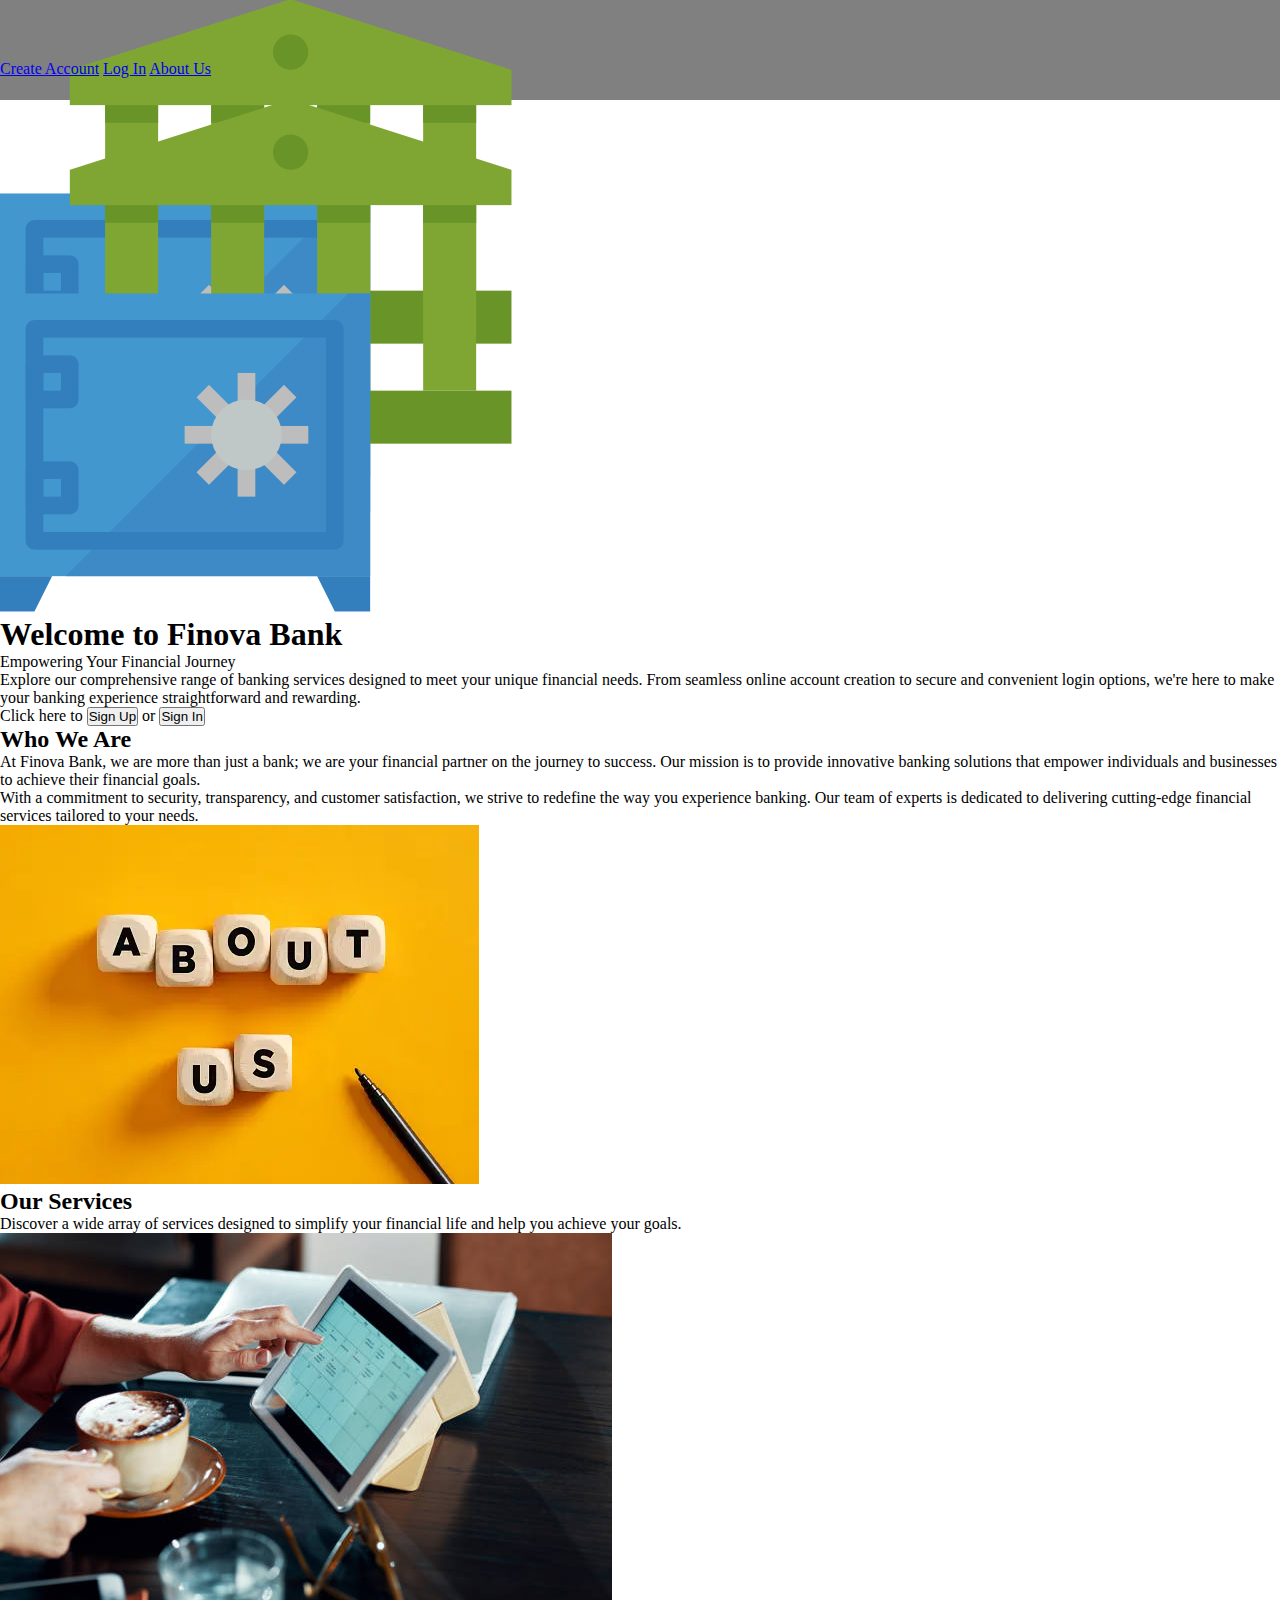
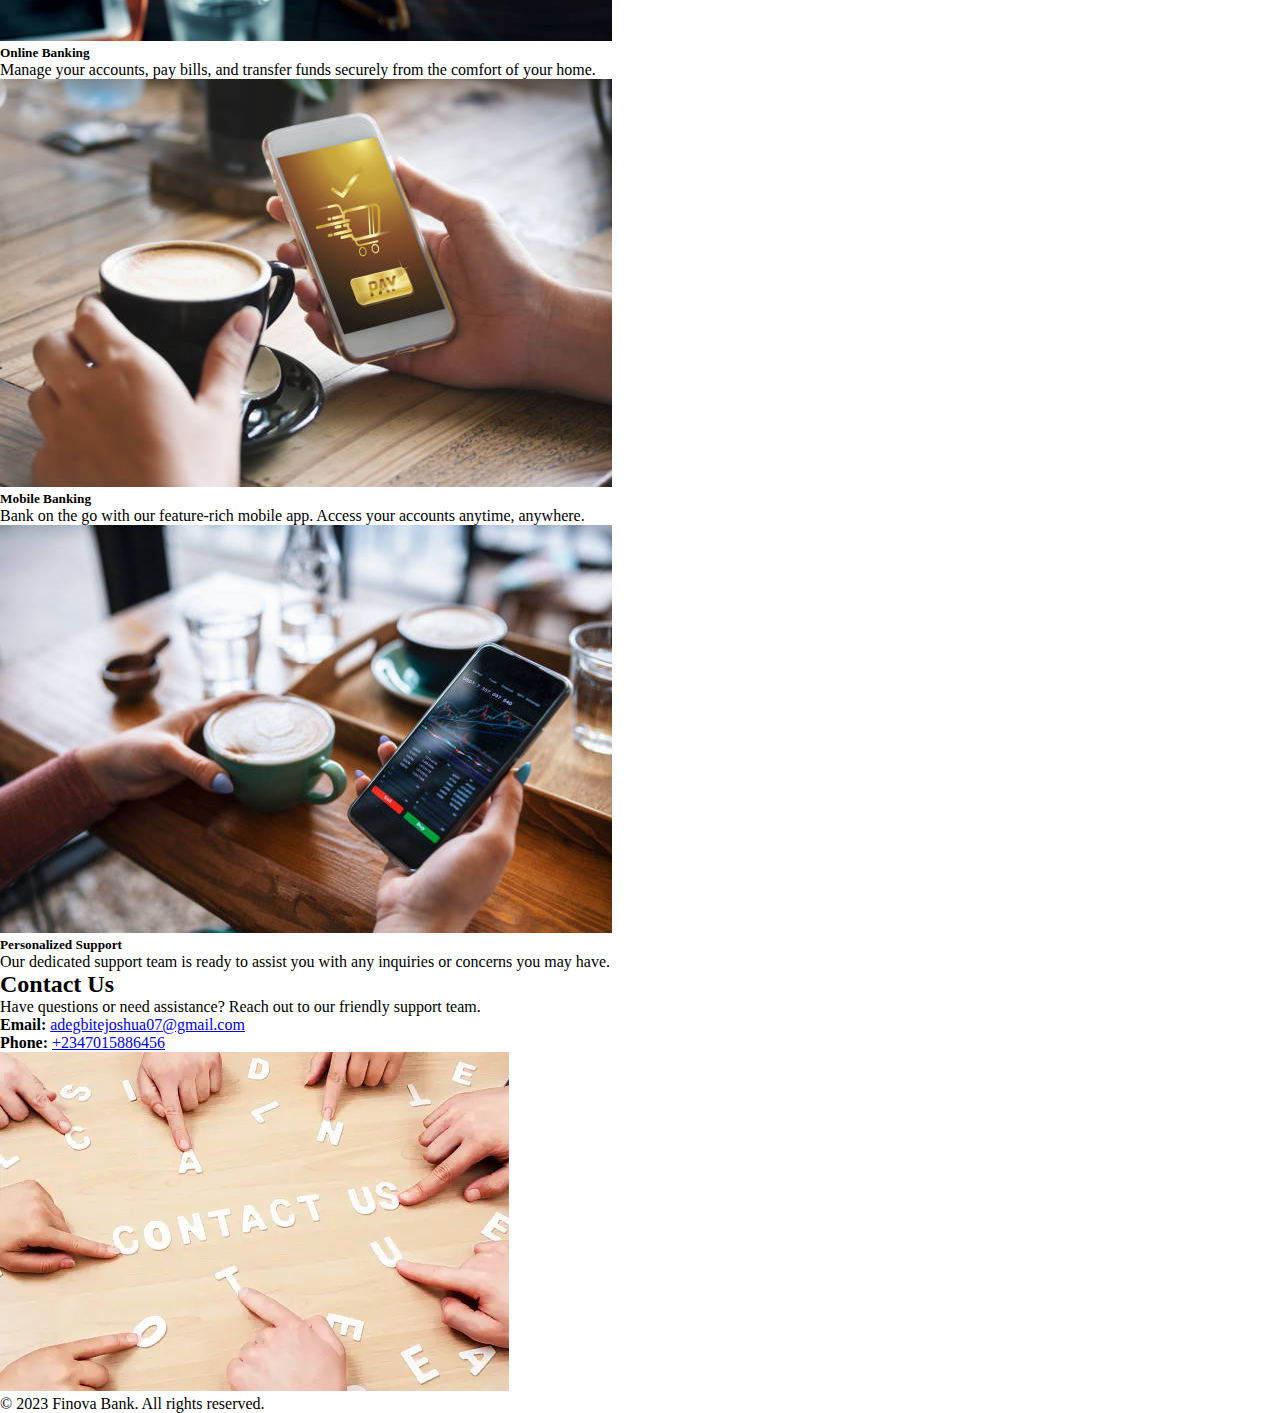
<file: index.html>
<!DOCTYPE html>
<html lang="en">

<head>
    <meta charset="UTF-8">
    <meta http-equiv="X-UA-Compatible" content="IE=edge">
    <meta name="viewport" content="width=device-width, initial-scale=1.0">
    <title>Welcome to Finova Bank</title>
    <!-- <link rel="stylesheet" href="../bootstrap-5.2.2-dist/css/bootstrap.css"> -->
    <link rel="shortcut icon" href="/assets/icon.png" type="image/x-icon">
    <link rel="stylesheet" href="fontawesome-free-6.4.0-web/css/all.css">
    <link rel="stylesheet" href="fontawesome-free-6.4.0-web/css/all.min.css">
    <link href="https://cdn.jsdelivr.net/npm/bootstrap@5.2.3/dist/css/bootstrap.min.css" rel="stylesheet" integrity="sha384-rbsA2VBKQhggwzxH7pPCaAqO46MgnOM80zW1RWuH61DGLwZJEdK2Kadq2F9CUG65" crossorigin="anonymous">
    <style>
        * {
            padding: 0 !important;
            margin: 0 !important;
        }

        @media (max-width: 800px) {
            .smallDeviceWidth {
                width: 80% !important;
            }
        }
    </style>
</head>

<body style="height: 100vh; max-width: 100vw; overflow-x: hidden !important;" class="">
    <!-- Navigation Bar -->
    <div id="nav_bar"></div>

    <!-- Main Content Section -->
    <div class="container-fluid p-5">
        <div class="row">
            <div class="col-md-6">
                <img src="assets/icon.png" alt="Finova Bank Logo" class="img-fluid">
            </div>
            <div class="col-md-6 d-flex align-items-center">
                <div>
                    <h1 class="my-2 text-center text-warning">Welcome to Finova Bank</h1>
                    <p class="text-center text-warning mb-4">Empowering Your Financial Journey</p>
                    <div class="text-light bg-info text-center p-3 rounded-3">
                        <p class="">
                            Explore our comprehensive range of banking services designed to meet your unique financial needs. From seamless online account creation to secure and convenient login options, we're here to make your banking experience straightforward and rewarding.
                        </p>
                        <p class="mt-3">
                            Click here to
                            <a href="bankSignUpPage.html"><button class="btn btn-sm btn-warning p-2">Sign Up</button></a> or
                            <a href="bankSignInPage.html"><button class="btn btn-sm btn-warning p-2">Sign In</button></a>
                        </p>
                    </div>
                </div>
            </div>
        </div>
    </div>
    
    <!-- About Us Section -->
    <div class="container mx-auto mt-5 p-2">
        <div class="row">
            <div class="col-lg-6">
                <h2 class="text-success mb-4">Who We Are</h2>
                <p>
                    At Finova Bank, we are more than just a bank; we are your financial partner on the journey to
                    success. Our mission is to provide innovative banking solutions that empower individuals and
                    businesses to achieve their financial goals.
                </p>
                <p>
                    With a commitment to security, transparency, and customer satisfaction, we strive to redefine the
                    way you experience banking. Our team of experts is dedicated to delivering cutting-edge financial
                    services tailored to your needs.
                </p>
            </div>
            <div class="col-lg-6">
                <img src="assets/about2.webp" alt="About Us Image" class="img-fluid">
            </div>
        </div>
    </div>

    <!-- Services Section -->
    <div class="container mx-auto mt-5 p-2">
        <div class="row">
            <div class="col-lg-12 text-center">
                <h2 class="text-warning mb-4">Our Services</h2>
                <p class="lead">
                    Discover a wide array of services designed to simplify your financial life and help you achieve your
                    goals.
                </p>
            </div>
        </div>
        <div class="row mt-4 gap-2 justify-content-center align-items-center mx-auto">
            <div class="col-md-4 mb-4">
                <div class="card">
                    <img src="assets/service1.jpg" class="card-img-top" alt="Service 1">
                    <div class="card-body">
                        <h5 class="card-title">Online Banking</h5>
                        <p class="card-text">Manage your accounts, pay bills, and transfer funds securely from the
                            comfort of your home.</p>
                    </div>
                </div>
            </div>
            <div class="col-md-4 mb-4">
                <div class="card">
                    <img src="assets/service2.jpg" class="card-img-top" alt="Service 2">
                    <div class="card-body">
                        <h5 class="card-title">Mobile Banking</h5>
                        <p class="card-text">Bank on the go with our feature-rich mobile app. Access your accounts
                            anytime, anywhere.</p>
                    </div>
                </div>
            </div>
            <div class="col-md-4 mb-4">
                <div class="card">
                    <img src="assets/service3.jpg" class="card-img-top" alt="Service 3">
                    <div class="card-body">
                        <h5 class="card-title">Personalized Support</h5>
                        <p class="card-text">Our dedicated support team is ready to assist you with any inquiries or
                            concerns you may have.</p>
                    </div>
                </div>
            </div>
        </div>
    </div>

    <!-- Contact Us Section -->
    <div class="container mx-auto mt-5 p-2">
        <div class="row">
            <div class="col-lg-6">
                <h2 class="text-info mb-4">Contact Us</h2>
                <p>
                    Have questions or need assistance? Reach out to our friendly support team.
                </p>
                <p>
                    <strong>Email:</strong> <a
                        href="mailto:adegbitejoshua07@gmail.com">adegbitejoshua07@gmail.com</a><br>
                    <strong>Phone:</strong> <a href="tel:+2347015886456">+2347015886456</a>
                </p>
            </div>
            <div class="col-lg-6">
                <img src="assets/contact2.webp" alt="Contact Us Image" class="img-fluid">
            </div>
        </div>
    </div>


    <!-- Footer Section -->
    <footer class="bg-dark text-light text-center py-3 mt-5">
        <p>&copy; 2023 Finova Bank. All rights reserved.</p>
    </footer>


    <script src="index.js"></script>

</body>

</html>
</file>
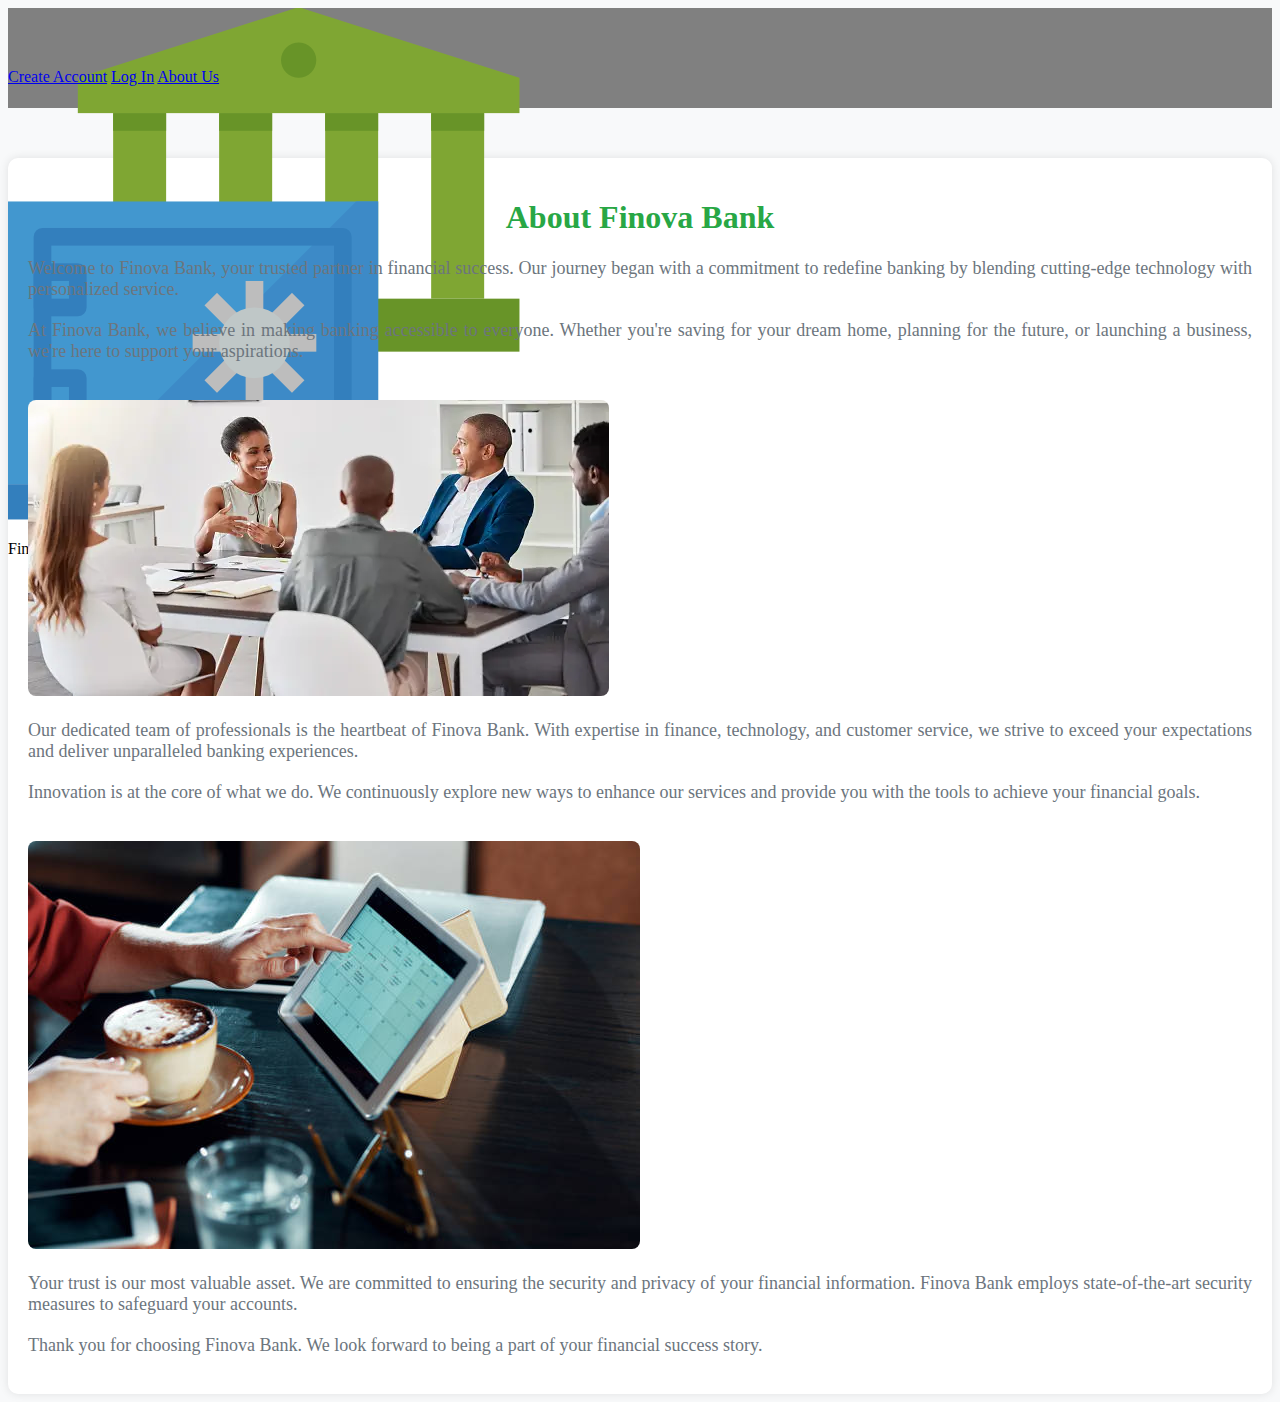
<file: aboutUs.html>
<!DOCTYPE html>
<html lang="en">

<head>
    <meta charset="UTF-8">
    <meta http-equiv="X-UA-Compatible" content="IE=edge">
    <meta name="viewport" content="width=device-width, initial-scale=1.0">
    <title>About Us | Finova Bank</title>
    <link rel="shortcut icon" href="icon.png" type="image/x-icon">
    <!-- <link rel="stylesheet" href="../bootstrap-5.2.2-dist/css/bootstrap.css"> -->
    <link rel="stylesheet" href="fontawesome-free-6.4.0-web/css/all.css">
    <link rel="stylesheet" href="fontawesome-free-6.4.0-web/css/all.min.css">
    <link href="https://cdn.jsdelivr.net/npm/bootstrap@5.2.3/dist/css/bootstrap.min.css" rel="stylesheet" integrity="sha384-rbsA2VBKQhggwzxH7pPCaAqO46MgnOM80zW1RWuH61DGLwZJEdK2Kadq2F9CUG65" crossorigin="anonymous">

    <style>
        @media (max-width: 768px) {
            .smallDeviceWidth {
                width: 80% !important;
            }
        }

        body {
            background-color: #f8f9fa;
        }

        .about-us-container {
            background-color: #ffffff;
            border-radius: 10px;
            box-shadow: 0px 0px 10px rgba(0, 0, 0, 0.1);
            padding: 20px;
            margin-top: 50px;
        }

        .about-us-container h1 {
            color: #28a745;
            text-align: center;
        }

        .about-us-text {
            font-size: 18px;
            margin-top: 20px;
            color: #6c757d;
            text-align: justify;
        }

        .about-us-image {
            max-width: 100%;
            height: auto;
            border-radius: 8px;
            margin-top: 20px;
        }
    </style>
</head>

<body>
    <!-- Navigation Bar -->
    <div id="nav_bar"></div>

    <div class="container smallDeviceWidth">
        <div class="about-us-container mx-auto">
            <h1>About Finova Bank</h1>
            <p class="about-us-text">
                Welcome to Finova Bank, your trusted partner in financial success. Our journey began with a commitment
                to redefine banking by blending cutting-edge technology with personalized service.
            </p>
            <p class="about-us-text">
                At Finova Bank, we believe in making banking accessible to everyone. Whether you're saving for your
                dream home, planning for the future, or launching a business, we're here to support your aspirations.
            </p>
            <img src="assets/about1.webp" alt="Finova Bank Team" class="about-us-image">
            <p class="about-us-text">
                Our dedicated team of professionals is the heartbeat of Finova Bank. With expertise in finance,
                technology, and customer service, we strive to exceed your expectations and deliver unparalleled
                banking experiences.
            </p>
            <p class="about-us-text">
                Innovation is at the core of what we do. We continuously explore new ways to enhance our services and
                provide you with the tools to achieve your financial goals.
            </p>
            <img src="assets/service1.jpg" alt="Finova Bank Technology" class="about-us-image">
            <p class="about-us-text">
                Your trust is our most valuable asset. We are committed to ensuring the security and privacy of your
                financial information. Finova Bank employs state-of-the-art security measures to safeguard your
                accounts.
            </p>
            <p class="about-us-text">
                Thank you for choosing Finova Bank. We look forward to being a part of your financial success story.
            </p>
        </div>
    </div>

    <script src="index.js"></script>
</body>

</html>
</file>
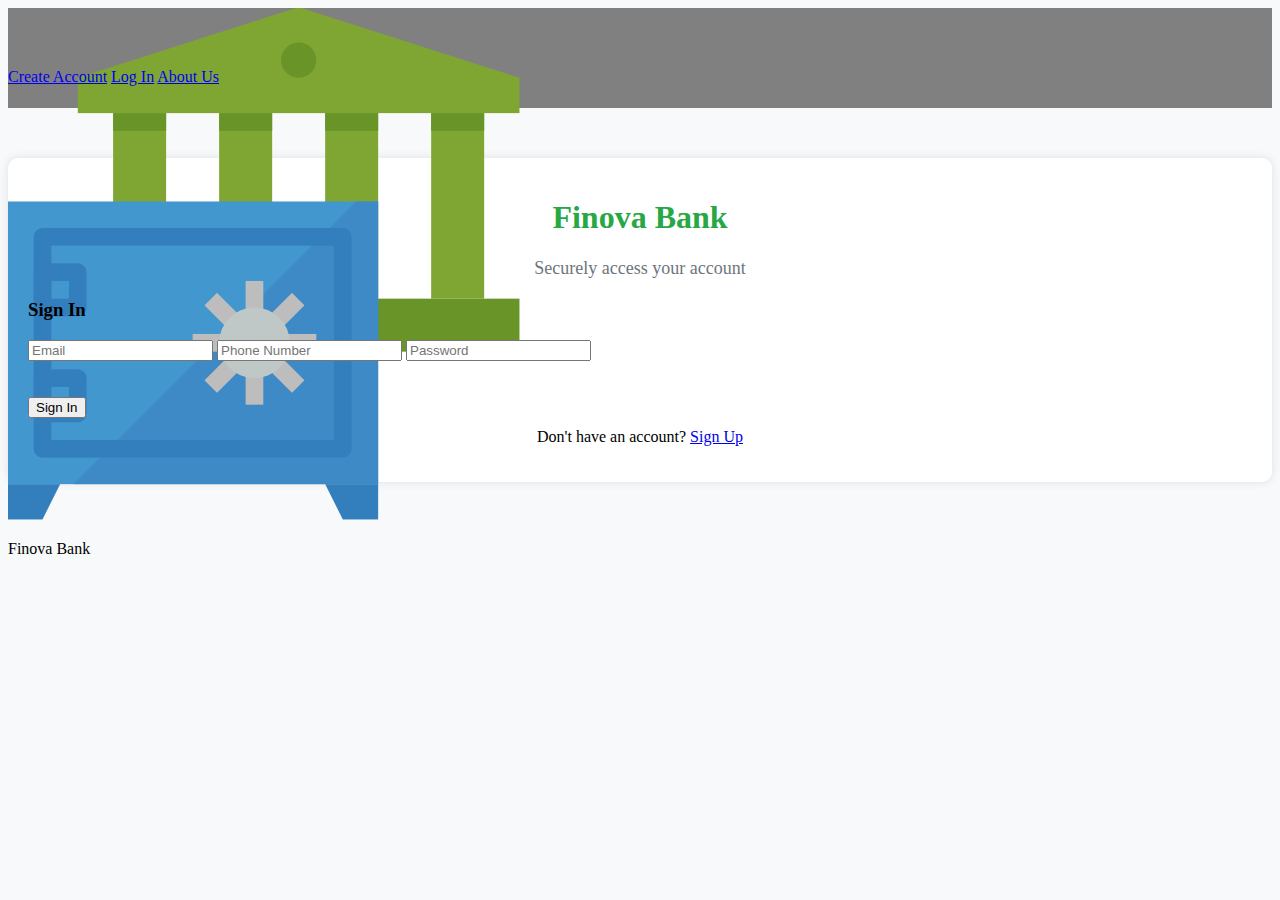
<file: bankDashboard.html>
<!DOCTYPE html>
<html lang="en">

<head>
    <meta charset="UTF-8">
    <meta http-equiv="X-UA-Compatible" content="IE=edge">
    <meta name="viewport" content="width=device-width, initial-scale=1.0">
    <title id="title">Home Page</title>
    <link rel="shortcut icon" href="" id="favicon" type="image/x-icon">
    <link href="https://cdn.jsdelivr.net/npm/bootstrap@5.2.3/dist/css/bootstrap.min.css" rel="stylesheet" integrity="sha384-rbsA2VBKQhggwzxH7pPCaAqO46MgnOM80zW1RWuH61DGLwZJEdK2Kadq2F9CUG65" crossorigin="anonymous">
    <!-- <link rel="stylesheet" href="../bootstrap-5.2.2-dist/css/bootstrap.css"> -->
    <link href="fontawesome-free-6.4.0-web/css/all.css" rel="stylesheet" />
    <link href="fontawesome-free-6.4.0-web/css/all.min.css" rel="stylesheet" />
    <script src="./CHART JS/chart.js"></script>
    <link rel="stylesheet" href="style.css">
    <style>
        * {
            margin: 0;
            padding: 0;
            box-sizing: border-box;
            font-family: 'poppins', sans-serif;
        }

        .containerp {
            display: flex;
            align-items: center;
            justify-content: center;
        }

        .btnp {
            padding: 10px 60px;
            background: #fff;
            border: 0;
            outline: none;
            cursor: pointer;
            font-size: 22px;
            font-weight: 500;
            border-radius: 30px;
        }

        .popup {
            width: 400px;
            background: #fff;
            border-radius: 6px;
            position: absolute;
            top: 50%;
            left: 50%;
            transform: translate(-50%, -50%) scale(0.1);
            text-align: center;
            padding: 0 30px 30px;
            color: #333;
            visibility: hidden;
            transition: transform 0.4s, top 0.4s;
        }

        .open-popup {
            visibility: visible;
            top: 50%;
            transform: translate(-50%, -50%) scale(1);
        }

        .popup h2 {
            font-size: 38px;
            font-weight: 500;
            margin: 30px 0 10px;
        }

        .popup #button1 {
            width: 100%;
            margin-top: 50px;
            padding: 10px 0;
            background: #198754;
            color: #fff;
            border: 0;
            outline: none;
            font-size: 18px;
            border-radius: 4px;
            cursor: pointer;
            box-shadow: 0 5px 5px rgba(0, 0, 0, 0.2);
        }

        @media (max-width:700px) {
            .popup {
                width: 300px;
            }
        }

        @media (max-width: 768px) {
            .smallDeviceWidth {
                width: 100% !important;
            }
        }

        .hand {
            cursor: pointer;
        }

        .smallFont {
            font-size: 10px;
        }

        .copiedDiv {
            width: 300px;
            height: 50px;
            background-color: blueviolet;
            position: absolute;
            box-shadow: 0 0 6px red;
            top: 0;
            right: 0;
            color: white;
            align-items: center;
            border-bottom: 5px solid gold;
            z-index: 9999999999;
        }

        ::-webkit-scrollbar {
            width: 0;
            height: 0;
        }
    </style>

<body style="overflow: auto; height: 100vh;" onload="displayDetails()"
    class="row bg-dark bg-opacity-75 position-relative">
    <div style="min-height: 100vh; overflow: auto;" class="smallDeviceWidth h-100 col-12 col-md-5">
        <div class="pt-3 hand"><img onclick="window.location.href='bankProfile.html'" src="" id="profileImage" alt=""
                style="height: 50px; width: 50px; border-radius: 50%;" class="ms-5 me-2">
            <h2 onclick="window.location.href='bankProfile.html'" class="text-light d-inline" id="bankUserName"></h2>
            <button class="ms-auto me-3 btn btn-info d-block" onclick="signOut()">Sign Out</button>
        </div>
        <div>
            <p class="text-light ms-5">Total Balance <span class="float-end me-6 hand">Main Balance</span></p>
            <h3 class="text-light ms-5">$<span id="totalBalance"></span>.00<span class="float-end me-6">
                    <span>$</span><span id="mainBalance"></span>.00<span></span></span></h3>
            <div class="btn-group my-2 d-flex gap-2 justify-content-center px-5">
                <a href="bankWallet.html" class="text-decoration-none text-info fw-bold">Wallets</a>
                <span href="" onclick="showCardNumber()" class="hand text-info fw-bold">View Card Number</span>
            </div>
            <div class="w-75 rounded-5 d-block mx-auto bg-info rounded-3 d-flex align-items-center justify-content-center flex-column"
                style="height: 200px;">
                <p>Card Number</p>
                <h4 id="showCardNum" class="cursor-pointer" onclick="copyToClipboard(event)"
                    style="letter-spacing: 5px;"></h4>
            </div>
        </div>
        <p class="text-light text-center">Account Number: <span id="accountNumber" class="cursor-pointer"
                onclick="copyToClipboard(event)"></span></p>
        <p class=" text-center" style="font-weight: bolder; text-decoration: underline 3px;">Carry Out Transaction</p>
        <div class="d-flex justify-content-around">
            <div onclick="deposit()" class="hand">
                <img src="assets/deposit.png" alt="" style="height: 50px; width: 50px;" class="mx-auto d-block">
                <p class="text-light">Deposit</p>
            </div>
            <div onclick="withdraw()" class="hand">
                <img src="assets/withdraw.png" alt="" style="height: 50px; width: 50px;" class="mx-auto d-block">
                <p class="text-light">Withdraw</p>
            </div>
            <div onclick="openTransfer()" class="hand">
                <img src="assets/transfer.png" alt="" style="height: 50px; width: 50px;" class="mx-auto d-block">
                <p class="text-light">Transfer</p>
            </div>
            <div onclick="openRequestMoney()" class="hand">
                <img src="assets/transfer.png" alt="" style="height: 50px; width: 50px;" class="mx-auto d-block">
                <p class="text-light">Request Money</p>
            </div>
        </div>
    </div>
    <div style="height: 100vh; overflow: hidden;" class="smallDeviceWidth col-12 col-md-4">
        <div class="d-block mx-auto h-50">
            <h4 class="p-3 bg-light rounded-3 shadow-md m-3 text-center position-relative">Money Requests <span
                    class="position-absolute top-0 start-100 badge translate-middle bg-info rounded-pill p-1"
                    id="requestNumber"></span> <button id="viewRequest"
                    class="btn btn-sm position-absolute top-100 start-100 badge translate-middle btn-info rounded-pill p-1"></button>
            </h4>
            <div id="displayRequest">

            </div>
        </div>
        <div class="d-block mx-auto h-50">
            <h4 class="p-3 bg-light rounded-3 shadow-md m-3 text-center position-relative">Recent Transactions History
                <button id="viewHistory"
                    class="btn btn-sm position-absolute top-100 start-100 badge translate-middle btn-info rounded-pill p-1"
                    onclick="goToHistoryPage()">View All</button></h4>
            <div class="text-light" id="historyDisplay">
                <!-- <h3>Recent History <a class="float-end me-0 me-sm-5" href="bankHistoryPage.html">View All</a></h3> -->
                <div></div>
            </div>
        </div>
    </div>
    <div style="height: 100vh;" class="smallDeviceWidth col-12 col-md-3">
        <canvas id="walletChart" class="my-2 mx-auto" width="300" height="300"
            style="border: 2px solid red; display: block;"></canvas>
        <canvas id="transactionChart" class="my-2 mx-auto" width="300" height="300"
            style="border: 2px solid red; display: block;"></canvas>
    </div>

    <!-- Transfer Money Popup -->
    <div class="containerp">
        <div class="popup" id="popup">
            <button type="button" class="btn-close ms-auto d-block my-2" onclick="closeTransferPopup()"
                aria-label="Close"></button>
            <p id="transferStatus" class="text-danger"></p>
            <input type="text" class="form-control my-2 mt-5" placeholder="Beneficiary Account Number"
                id="beneficiaryAccountNumber">
            <p id="beneficiaryName"></p>
            <select name="" id="beneficiaryBank" class="form-control my-2" onchange="fetchName()">
                <!-- <option value="null" selected>Select Bank</option>
                <option value="Finova">Finova Bank</option>
                <option value="Zenith">Zenith Bank</option>
                <option value="Access">Access Bank</option>
                <option value="GT">GT Bank</option>
                <option value="Kuda">Kuda Microfinance Bank</option>
                <option value="OPay">OPay</option> -->
            </select>
            <input type="number" class="form-control my-2" placeholder="Amount" id="transferAmount">
            <input type="number" class="form-control my-2" placeholder="PIN" id="pin">
            <p id="displayError" class="text-danger"></p>
            <button type="button" id="button1" onclick="transfer()">Send</button>
        </div>
    </div>

    <!-- Deposit Money Popup -->
    <div class="containerp">
        <div class="popup" id="popup2">
            <button type="button" class="btn-close ms-auto d-block my-2" onclick="closeDepositPopup2()"
                aria-label="Close"></button>
            <input type="number" class="form-control my-2" placeholder="Card Number" id="cardNumber2">
            <!-- <input type="number" class="form-control my-2" placeholder="Amount" id="depositAmount"> -->
            <input type="number" class="form-control my-2" placeholder="PIN" id="pin2">
            <p id="displayError2" class="text-danger"></p>
            <button type="button" id="button1" onclick="closeDepositPopup()">Deposit</button>
        </div>
    </div>

    <!-- Withdraw Money Popup -->
    <div class="containerp">
        <div class="popup" id="popup3">
            <button type="button" class="btn-close ms-auto d-block my-2" onclick="closeWithdrawPopup()"
                aria-label="Close"></button>
            <input type="number" class="form-control my-2" placeholder="Enter your card number" id="cardNumber">
            <input type="number" class="form-control my-2" placeholder="Amount" id="withdrawAmount">
            <input type="number" class="form-control my-2" placeholder="PIN" id="pin3">
            <p id="displayError3" class="text-danger"></p>
            <button type="button" id="button1" onclick="closeWithdrawPopup2()">Withdraw</button>
        </div>
    </div>

    <!-- Create Card Popup -->
    <div class="containerp">
        <div class="popup" id="popup4">
            <button type="button" class="btn-close ms-auto d-block my-2" onclick="closeCardNumber()"
                aria-label="Close"></button>
            <p id="cardNumber16" class="text-danger"></p>
            <p>No card yet, click <a href="createCard.html" id="createLink" class="">Create here</a></p>
            <button type="button" id="button1" onclick="closeCardNumber()">Close</button>
        </div>
    </div>

    <!-- Request Money Popup -->
    <div class="containerp">
        <div class="popup" id="popup5">
            <button type="button" class="btn-close ms-auto d-block my-2" onclick="closeRquestMoney()"
                aria-label="Close"></button>
            <input type="text" placeholder="The User Account Number" id="requestAccountNumber"
                class="form-control my-2 ">
            <p id="requestAccountName"></p>
            <input type="text" placeholder="Enter The Description Of The Money" id="requestDescription"
                class="form-control my-2 ">
            <input type="text" placeholder="Amount" id="requestAmounte" class="form-control my-2 ">
            <input type="text" placeholder="PIN" id="requestPin" class="form-control my-2 ">
            <button type="button" id="button1" onclick="closeRequestMoney2()">Send Request</button>
        </div>
    </div>

    <!-- History -->
    <div class="containerp">
        <div class="popup" id="popup">
            <button type="button" class="btn-close ms-auto d-block my-2" onclick="closeViewHistory()"
                aria-label="Close"></button>
            <div id="displayFollow"></div>
            <button type="button" id="button1" onclick="closeViewHistory()">Close</button>
        </div>
    </div>

    <div id="copiedDiv" class="copiedDiv" style="display: none;">
        <p>Card number successfully copied</p>
    </div>


    <div id="toast">Action successful</div>

    <!-- <script src="index.js"></script> -->
    <script src="scripts/dashboard.js"></script>
    <script>
        if (!localStorage.currentBankUserIndex) {
            alert("No user found")
            window.location.href = "bankSignInPage.html"
        }
        let allBankUsers = JSON.parse(localStorage.getItem("allBankUsers"))
        let currentBankUserIndex = JSON.parse(localStorage.getItem("currentBankUserIndex"))
        title.innerText = `${allBankUsers[currentBankUserIndex].firstName} | Dashboard - Finova Bank`
        let phoneNumberRegex = /^[\d]{11}$/
        let pinRegex = /^[\d]{4}$/
        let accountNumberRegex = /^[\d]{10}$/
        let cardNumberRegex = /^[\d]{16}$/
        let amountRegex = /^[\d]+$/

        const bankArrays = [
            {
                "value": "120001",
                "label": "9mobile 9Payment Service Bank"
            },
            {
                "value": "801",
                "label": "Abbey Mortgage Bank"
            },
            {
                "value": "51204",
                "label": "Above Only MFB"
            },
            {
                "value": "51312",
                "label": "Abulesoro MFB"
            },
            {
                "value": "044",
                "label": "Access Bank"
            },
            {
                "value": "063",
                "label": "Access Bank (Diamond)"
            },
            {
                "value": "602",
                "label": "Accion Microfinance Bank"
            },
            {
                "value": "50036",
                "label": "Ahmadu Bello University Microfinance Bank"
            },
            {
                "value": "120004",
                "label": "Airtel Smartcash PSB"
            },
            {
                "value": "51336",
                "label": "AKU Microfinance Bank"
            },
            {
                "value": "035A",
                "label": "ALAT by WEMA"
            },
            {
                "value": "090629",
                "label": "Amegy Microfinance Bank"
            },
            {
                "value": "50926",
                "label": "Amju Unique MFB"
            },
            {
                "value": "51341",
                "label": "AMPERSAND MICROFINANCE BANK"
            },
            {
                "value": "50083",
                "label": "Aramoko MFB"
            },
            {
                "value": "401",
                "label": "ASO Savings and Loans"
            },
            {
                "value": "MFB50094",
                "label": "Astrapolaris MFB LTD"
            },
            {
                "value": "51229",
                "label": "Bainescredit MFB"
            },
            {
                "value": "50117",
                "label": "Banc Corp Microfinance Bank"
            },
            {
                "value": "50931",
                "label": "Bowen Microfinance Bank"
            },
            {
                "value": "FC40163",
                "label": "Branch International Financial Services Limited"
            },
            {
                "value": "565",
                "label": "Carbon"
            },
            {
                "value": "865",
                "label": "CASHCONNECT MFB"
            },
            {
                "value": "50823",
                "label": "CEMCS Microfinance Bank"
            },
            {
                "value": "50171",
                "label": "Chanelle Microfinance Bank Limited"
            },
            {
                "value": "312",
                "label": "Chikum Microfinance bank"
            },
            {
                "value": "023",
                "label": "Citibank Nigeria"
            },
            {
                "value": "50910",
                "label": "Consumer Microfinance Bank"
            },
            {
                "value": "50204",
                "label": "Corestep MFB"
            },
            {
                "value": "559",
                "label": "Coronation Merchant Bank"
            },
            {
                "value": "FC40128",
                "label": "County Finance Limited"
            },
            {
                "value": "51297",
                "label": "Crescent MFB"
            },
            {
                "value": "50162",
                "label": "Dot Microfinance Bank"
            },
            {
                "value": "050",
                "label": "Ecobank Nigeria"
            },
            {
                "value": "50263",
                "label": "Ekimogun MFB"
            },
            {
                "value": "098",
                "label": "Ekondo Microfinance Bank"
            },
            {
                "value": "50126",
                "label": "Eyowo"
            },
            {
                "value": "51318",
                "label": "Fairmoney Microfinance Bank"
            },
            {
                "value": "070",
                "label": "Fidelity Bank"
            },
            {
                "value": "51314",
                "label": "Firmus MFB"
            },
            {
                "value": "011",
                "label": "First Bank of Nigeria"
            },
            {
                "value": "214",
                "label": "First City Monument Bank"
            },
            {
                "value": "413",
                "label": "FirstTrust Mortgage Bank Nigeria"
            },
            {
                "value": "50315",
                "label": "FLOURISH MFB"
            },
            {
                "value": "501",
                "label": "FSDH Merchant Bank Limited"
            },
            {
                "value": "812",
                "label": "Gateway Mortgage Bank LTD"
            },
            {
                "value": "00103",
                "label": "Globus Bank"
            },
            {
                "value": "100022",
                "label": "GoMoney"
            },
            {
                "value": "50739",
                "label": "Goodnews Microfinance Bank"
            },
            {
                "value": "562",
                "label": "Greenwich Merchant Bank"
            },
            {
                "value": "058",
                "label": "Guaranty Trust Bank"
            },
            {
                "value": "51251",
                "label": "Hackman Microfinance Bank"
            },
            {
                "value": "50383",
                "label": "Hasal Microfinance Bank"
            },
            {
                "value": "030",
                "label": "Heritage Bank"
            },
            {
                "value": "120002",
                "label": "HopePSB"
            },
            {
                "value": "51244",
                "label": "Ibile Microfinance Bank"
            },
            {
                "value": "50439",
                "label": "Ikoyi Osun MFB"
            },
            {
                "value": "50442",
                "label": "Ilaro Poly Microfinance Bank"
            },
            {
                "value": "50453",
                "label": "Imowo MFB"
            },
            {
                "value": "50457",
                "label": "Infinity MFB"
            },
            {
                "value": "301",
                "label": "Jaiz Bank"
            },
            {
                "value": "50502",
                "label": "Kadpoly MFB"
            },
            {
                "value": "082",
                "label": "Keystone Bank"
            },
            {
                "value": "50200",
                "label": "Kredi Money MFB LTD"
            },
            {
                "value": "50211",
                "label": "Kuda Bank"
            },
            {
                "value": "90052",
                "label": "Lagos Building Investment Company Plc."
            },
            {
                "value": "50549",
                "label": "Links MFB"
            },
            {
                "value": "031",
                "label": "Living Trust Mortgage Bank"
            },
            {
                "value": "303",
                "label": "Lotus Bank"
            },
            {
                "value": "50563",
                "label": "Mayfair MFB"
            },
            {
                "value": "50304",
                "label": "Mint MFB"
            },
            {
                "value": "50515",
                "label": "Moniepoint MFB"
            },
            {
                "value": "120003",
                "label": "MTN Momo PSB"
            },
            {
                "value": "107",
                "label": "Optimus Bank Limited"
            },
            {
                "value": "100002",
                "label": "Paga"
            },
            {
                "value": "999991",
                "label": "PalmPay"
            },
            {
                "value": "104",
                "label": "Parallex Bank"
            },
            {
                "value": "311",
                "label": "Parkway - ReadyCash"
            },
            {
                "value": "999992",
                "label": "Paycom"
            },
            {
                "value": "50743",
                "label": "Peace Microfinance Bank"
            },
            {
                "value": "51146",
                "label": "Personal Trust MFB"
            },
            {
                "value": "50746",
                "label": "Petra Mircofinance Bank Plc"
            },
            {
                "value": "268",
                "label": "Platinum Mortgage Bank"
            },
            {
                "value": "076",
                "label": "Polaris Bank"
            },
            {
                "value": "50864",
                "label": "Polyunwana MFB"
            },
            {
                "value": "105",
                "label": "PremiumTrust Bank"
            },
            {
                "value": "101",
                "label": "Providus Bank"
            },
            {
                "value": "51293",
                "label": "QuickFund MFB"
            },
            {
                "value": "502",
                "label": "Rand Merchant Bank"
            },
            {
                "value": "90067",
                "label": "Refuge Mortgage Bank"
            },
            {
                "value": "51286",
                "label": "Rigo Microfinance Bank Limited"
            },
            {
                "value": "50767",
                "label": "ROCKSHIELD MICROFINANCE BANK"
            },
            {
                "value": "125",
                "label": "Rubies MFB"
            },
            {
                "value": "51113",
                "label": "Safe Haven MFB"
            },
            {
                "value": "951113",
                "label": "Safe Haven Microfinance Bank Limited"
            },
            {
                "value": "40165",
                "label": "SAGE GREY FINANCE LIMITED"
            },
            {
                "value": "50582",
                "label": "Shield MFB"
            },
            {
                "value": "51062",
                "label": "Solid Allianze MFB"
            },
            {
                "value": "50800",
                "label": "Solid Rock MFB"
            },
            {
                "value": "51310",
                "label": "Sparkle Microfinance Bank"
            },
            {
                "value": "221",
                "label": "Stanbic IBTC Bank"
            },
            {
                "value": "068",
                "label": "Standard Chartered Bank"
            },
            {
                "value": "51253",
                "label": "Stellas MFB"
            },
            {
                "value": "232",
                "label": "Sterling Bank"
            },
            {
                "value": "100",
                "label": "Suntrust Bank"
            },
            {
                "value": "50968",
                "label": "Supreme MFB"
            },
            {
                "value": "302",
                "label": "TAJ Bank"
            },
            {
                "value": "090560",
                "label": "Tanadi Microfinance Bank"
            },
            {
                "value": "51269",
                "label": "Tangerine Money"
            },
            {
                "value": "51211",
                "label": "TCF MFB"
            },
            {
                "value": "102",
                "label": "Titan Bank"
            },
            {
                "value": "100039",
                "label": "Titan Paystack"
            },
            {
                "value": "50840",
                "label": "U&C Microfinance Bank Ltd (U AND C MFB)"
            },
            {
                "value": "MFB51322",
                "label": "Uhuru MFB"
            },
            {
                "value": "50870",
                "label": "Unaab Microfinance Bank Limited"
            },
            {
                "value": "50871",
                "label": "Unical MFB"
            },
            {
                "value": "51316",
                "label": "Unilag Microfinance Bank"
            },
            {
                "value": "032",
                "label": "Union Bank of Nigeria"
            },
            {
                "value": "033",
                "label": "United Bank For Africa"
            },
            {
                "value": "215",
                "label": "Unity Bank"
            },
            {
                "value": "566",
                "label": "VFD Microfinance Bank Limited"
            },
            {
                "value": "51355",
                "label": "Waya Microfinance Bank"
            },
            {
                "value": "035",
                "label": "Wema Bank"
            },
            {
                "value": "057",
                "label": "Zenith Bank"
            }
        ]
        
        const displayDetails = () => {
            bankUserName.innerText = `${allBankUsers[currentBankUserIndex].firstName} ${allBankUsers[currentBankUserIndex].lastName}`
            mainBalance.innerText = `${allBankUsers[currentBankUserIndex].accountBalance}`
            accountNumber.innerText = `${allBankUsers[currentBankUserIndex].accountNumber}`
            profileImage.src = allBankUsers[currentBankUserIndex].profileImg
            document.querySelector("#favicon").href = allBankUsers[currentBankUserIndex].profileImg
            let totalWalletBalancee = 0
            allBankUsers[currentBankUserIndex].wallets.map((wallet) => {
                totalWalletBalancee += Number(wallet.walletBalance)
                console.log(wallet.walletBalance)
            })
            totalWalletBalancee = totalWalletBalancee
            totalBalance.innerText = `${Number(allBankUsers[currentBankUserIndex].accountBalance) + Number(totalWalletBalancee)}`
            transactionsHistory()
            showCard()
            showRequest()
            addBanksToList()
        }
        
        const showRequest = () => {
            if (allBankUsers[currentBankUserIndex].request.length) {
                displayRequest.innerHTML = ""
                requestNumber.innerText = allBankUsers[currentBankUserIndex].request.length
                viewRequest.innerText = "View All"
                allBankUsers[currentBankUserIndex].request.map((request, index) => {
                    displayRequest.innerHTML += `
                    <div class="w-100 bg-info rounded-3 row my-2 mx-auto">
                        <div class="col-9">
                            <p class="smallFont m-1">${request.requestName} is requesting money from you!</p>
                            <p class="smallFont m-1 d-inline">Amount: ${request.requestAmount}</p>
                            <p class="smallFont m-1 d-inline">Description: ${request.requestDescription}</p>
                            <p class="smallFont m-1">Date: ${request.requestDate}</p>
                        </div>
                        <div class="col-3">
                            <button class="btn btn-success btn-sm d-block my-1" onclick="acceptRequest(${index})">Accept</button>    
                            <button class="btn btn-success btn-sm d-block my-1" onclick="rejectRequest(${index})">Reject</button>
                        </div>    
                    </div>
                    `
                    requestAmount = request.requestAmount
                    requestName = request.requestName
                    userIndex = request.userIndex

                })
            } else {
                displayRequest.innerHTML = `
                <p class="text-light bg-info text-center p-3 fw-bold rounded-3 mt-5">No money request yet</p>
                `
            }
        }
        let requestAmount = 0
        let userIndex = null
        let requestName = ""

        const acceptRequest = (acceptIndex) => {
            if (allBankUsers[currentBankUserIndex].accountBalance >= requestAmount) {
                let requestConfirm = confirm(`Are you sure you want to send ${requestAmount} to ${requestName} due to the money request`)
                if (requestConfirm == true) {
                    allBankUsers[currentBankUserIndex].accountBalance -= requestAmount
                    allBankUsers[userIndex].accountBalance += requestAmount
                    allBankUsers[currentBankUserIndex].request.splice(acceptIndex, 1)
                    transactionDetails = {
                        transactionAmount: `-${requestAmount}`,
                        transactionBeneficiaryName: `${requestName}`,
                        transactionDate: new Date(),
                        transactionBeneficiaryBankName: beneficiaryBank.value,
                        transactionStatus: "Successful",
                        transactionType: "Transfer(Request)",
                        transactionClass: "Debit"
                    }
                    allBankUsers[currentBankUserIndex].transactionHistory.push(transactionDetails)
                    localStorage.setItem("allBankUsers", JSON.stringify(allBankUsers))
                    alert(`You have successfully transferd ${requestAmount} to ${requestName}`)
                    displayDetails()
                } else {
                    alert("The money request has been cancelled successfully")
                }
            } else {
                alert("Insufficient balance")
            }
            // alert(acceptIndex)
        }

        const rejectRequest = (rejectIndex) => {
            let deleteConfirm = confirm(`Are you sure you want to reject this request`)
            if (deleteConfirm == true) {
                allBankUsers[currentBankUserIndex].request.splice(rejectIndex, 1)
                localStorage.setItem("allBankUsers", JSON.stringify(allBankUsers))
                alert(`You have successfully rejected the money request`)
                displayDetails()
            } else {
                alert("The reject operation has been cancelled successfully")
            }
            // alert(rejectIndex)
        }

        const showCard = () => {
            if (allBankUsers[currentBankUserIndex].cardNumber) {
                showCardNum.innerText = `${allBankUsers[currentBankUserIndex].cardNumber}`
            } else {
                showCardNum.innerText = `You do not have a card yet`
            }
        }
        const openTransfer = () => {
            document.getElementById("popup").classList.add("open-popup")
        }

        const fetchName = () => {
            if (beneficiaryBank.value == "Finova") {
                allBankUsers.find((user, index) => {
                    if (user.accountNumber == beneficiaryAccountNumber.value) {
                        beneficiaryName.innerText = `Beneficiary:  ${user.firstName} ${user.lastName}`
                    }
                })
            } else {
                transferStatus.innerText = `User not found under this bank`
                beneficiaryName.innerText = ""
                setTimeout(() => transferStatus.innerText = "", 3000)
            }
        }
        
        const transfer = () => {
            if (pinRegex.test(pin.value)) {
                if (accountNumberRegex.test(beneficiaryAccountNumber.value)) {
                    if (allBankUsers[currentBankUserIndex].accountBalance >= transferAmount.value) {
                        if (beneficiaryBank.value == "Finova") {
                            if (allBankUsers[currentBankUserIndex].pin == Number(pin.value)) {
                                allBankUsers.map((user, index) => {
                                    if (user.accountNumber == beneficiaryAccountNumber.value) {
                                        user.accountBalance += Number(transferAmount.value)
                                        allBankUsers[currentBankUserIndex].accountBalance -= transferAmount.value
                                        transactionDetails = {
                                            transactionAmount: `-${transferAmount.value}`,
                                            transactionBeneficiaryName: `${user.firstName} ${user.lastName}`,
                                            transactionDate: new Date(),
                                            transactionBeneficiaryBankName: beneficiaryBank.value,
                                            transactionStatus: "Successful",
                                            transactionType: "Transfer",
                                            transactionClass: "Debit"
                                        }
                                        allBankUsers[currentBankUserIndex].transactionHistory.push(transactionDetails)
                                        localStorage.setItem("allBankUsers", JSON.stringify(allBankUsers))
                                        alert("Success")
                                        beneficiaryBank.value = "null"
                                        pin.value = ""
                                        transferAmount.value = ""
                                        beneficiaryAccountNumber.value = ""
                                        closeTransferPopup()
                                        displayDetails()
                                        transactionsHistory()
                                    }
                                })
                            } else {
                                transferStatus.innerText = `Wrong Pin`
                                setTimeout(() => transferStatus.innerText = "", 3000)
                            }
                        } else {
                            transferStatus.innerText = `Working on other banks, you can only use Finova Bank for now`
                            setTimeout(() => transferStatus.innerText = "", 3000)
                        }
                    } else {
                        transferStatus.innerText = `Insufficient balance`
                        setTimeout(() => transferStatus.innerText = "", 3000)
                    }

                } else {
                    displayError.innerText = "Invalid Account Number"
                    setTimeout(() => displayError.innerText = "", 3000)
                }
            } else {
                displayError.innerText = "Invalid PIN"
                setTimeout(() => displayError.innerText = "", 3000)
            }

        }
        
        const closeTransferPopup = () => {
            document.getElementById('popup').classList.remove("open-popup")
        }
        
        const closeTransferPopup2 = () => {
            document.getElementById('popup').classList.remove("open-popup")
        }
        
        const deposit = () => {
            popup2.classList.add("open-popup")
        }
        
        const closeDepositPopup = () => {
            if (pinRegex.test(pin2.value)) {
                if (cardNumberRegex.test(cardNumber2.value)) {
                    let depositAmountCal = Math.round(Math.random() * 100) + "000"
                    if (allBankUsers[currentBankUserIndex].pin == pin2.value) {
                        if (allBankUsers[currentBankUserIndex].cardNumber == cardNumber2.value) {
                            allBankUsers[currentBankUserIndex].accountBalance += Number(depositAmountCal)
                            transactionDetails = {
                                transactionAmount: `+${depositAmountCal}`,
                                transactionBeneficiaryName: `${allBankUsers[currentBankUserIndex].firstName} ${allBankUsers[currentBankUserIndex].lastName}`,
                                transactionDate: new Date(),
                                transactionBeneficiaryBankName: "PROADE",
                                transactionStatus: "Successful",
                                transactionType: "Deposit",
                                transactionClass: "Credit"
                            }
                            alert(`${depositAmountCal} has successfully been deposited`)
                            allBankUsers[currentBankUserIndex].transactionHistory.push(transactionDetails)
                            popup2.classList.remove("open-popup")
                            localStorage.setItem("allBankUsers", JSON.stringify(allBankUsers))
                            displayDetails()
                            transactionsHistory()
                            pin2.value = ""
                            cardNumber2.value = ""
                        } else {
                            displayError2.innerText = "Wrong card number"
                            setTimeout(() => displayError2.innerText = "", 3000)
                        }
                    } else {
                        displayError2.innerText = "Wrong pin"
                        setTimeout(() => displayError2.innerText = "", 3000)
                    }
                } else {
                    displayError2.innerText = "Invalid Card Number"
                    setTimeout(() => displayError2.innerText = "", 3000)
                }
            } else {
                displayError2.innerText = "Invalid PIN"
                setTimeout(() => displayError2.innerText = "", 3000)
            }

        }
        const closeDepositPopup2 = () => {
            popup2.classList.remove("open-popup")
        }

        const transactionsHistory = () => {
            historyDisplay.innerHTML = ""
            let bankHistory = allBankUsers[currentBankUserIndex].transactionHistory.reverse().filter((history, index) => index <= 3)
            bankHistory.map((history, index) => {
                historyDisplay.innerHTML += `
                <div class="bg-light shadow-md founded-3 my-2 p-2 rounded-3" onclick="viewFullHistory(${index})">
                    <p class="my-1 text-dark">Transaction Amount: <span id="amount${index}">${history.transactionAmount}</span></p>
                    <p class="my-1 text-dark">Transaction Type: ${history.transactionType}</p>    
                    <p class="my-1 text-dark">Transaction Status: ${history.transactionStatus}</p>    
                </div>
                `
                console.log(("amount" + index))
                if (history.transactionClass == "Debit") {
                    document.getElementById(("amount" + index)).classList.add("text-danger")
                } else {
                    document.getElementById(("amount" + index)).classList.add("text-success")
                }
            })
        }

        const viewFullHistory = (index) => {
            popup6.classList.add("open-popup")
            let currentView = allBankUsers[currentBankUserIndex].transactionHistory[index]
            historyFullDetails.innerHTML = `
                <p class="my-1 text-dark">Beneficiary Name: ${currentView.transactionBeneficiaryName}</p>    
                <p class="my-1 text-dark">Transaction Amount: <span id="amount">${currentView.transactionAmount}</span></p>
                <p class="my-1 text-dark">Transaction Type: ${currentView.transactionType}</p>    
                <p class="my-1 text-dark">Transaction Status: ${currentView.transactionStatus}</p>
                <p class="my-1 text-dark">Beneficiary Bank: ${currentView.transactionBeneficiaryBankName}</p>
                <p class="my-1 text-dark">Transaction Date: ${currentView.transactionDate}</p>
            `
            if (history.transactionClass == "Debit") {
                document.getElementById(("amount")).classList.add("text-danger")
            } else {
                document.getElementById(("amount")).classList.add("text-success")
            }
        }

        const closeViewHistory = () => {
            popup6.classList.remove("open-popup")
        }

        const closeWithdrawPopup = () => {
            popup3.classList.remove("open-popup")
            document.getElementById(("amount")).classList.add("")
        }

        const closeWithdrawPopup2 = () => {
            if (cardNumberRegex.test(cardNumber.value)) {
                if (pinRegex.test(pin3.value)) {
                    if (allBankUsers[currentBankUserIndex].cardNumber == cardNumber.value) {
                        if (allBankUsers[currentBankUserIndex].accountBalance >= withdrawAmount.value) {
                            if (allBankUsers[currentBankUserIndex].pin == pin3.value) {
                                allBankUsers[currentBankUserIndex].accountBalance -= withdrawAmount.value
                                transactionDetails = {
                                    transactionAmount: `-${withdrawAmount.value}`,
                                    transactionBeneficiaryName: `${allBankUsers[currentBankUserIndex].firstName} ${allBankUsers[currentBankUserIndex].lastName}`,
                                    transactionDate: new Date(),
                                    transactionBeneficiaryBankName: "PROADE",
                                    transactionStatus: "Successful",
                                    transactionType: "Withdraw",
                                    transactionClass: "Debit"
                                }
                                allBankUsers[currentBankUserIndex].transactionHistory.push(transactionDetails)
                                localStorage.setItem("allBankUsers", JSON.stringify(allBankUsers))
                                alert("Success")
                                popup3.classList.remove("open-popup")
                                displayDetails()
                                transactionsHistory()
                                cardNumber.value = ""
                                pin3.value = ""
                                withdrawAmount.value = ""
                            } else {
                                displayError3.innerText = "Wrong pin"
                                setTimeout(() => displayError3.innerText = "", 3000)
                            }
                        } else {
                            displayError3.innerText = "Insufficient balance"
                            setTimeout(() => displayError3.innerText = "", 3000)
                        }
                    } else {
                        displayError3.innerText = "Wrong card number"
                        setTimeout(() => displayError3.innerText = "", 3000)
                    }
                } else {
                    displayError3.innerText = "Invalid PIN"
                    setTimeout(() => displayError3.innerText = "", 3000)
                }
            } else {
                displayError3.innerText = "Invalid Card Number"
                setTimeout(() => displayError3.innerText = "", 3000)
            }

        }

        const withdraw = () => {
            popup3.classList.add("open-popup")
        }

        const showCardNumber = () => {
            if (allBankUsers[currentBankUserIndex].cardNumber) {
                cardNumber16.innerText = `Your card number:  ${allBankUsers[currentBankUserIndex].cardNumber}`
            } else {
                cardNumber16.innerText = `You are yet to create a card`
                createLink.className = "d-block"
            }
            popup4.classList.add("open-popup")
        }

        const closeCardNumber = () => {
            popup4.classList.remove("open-popup")
        }

        const signOut = () => {
            localStorage.removeItem("currentBankUserIndex")
            window.location.href = "bankSignInPage.html"
        }

        const openRequestMoney = () => {
            popup5.classList.add("open-popup")
        }

        const closeRquestMoney = () => {
            popup5.classList.remove("open-popup")
        }

        const closeRequestMoney2 = () => {
            if (accountNumberRegex.test(requestAccountNumber.value)) {
                if (amountRegex.test(requestAmounte.value)) {
                    if (pinRegex.test(requestPin.value)) {
                        allBankUsers.map((user, index) => {
                            if (user.accountNumber == requestAccountNumber.value) {
                                requestAccountName.innerText = `${allBankUsers[index].firstName}  ${allBankUsers[index].lastName}`
                                if (allBankUsers[currentBankUserIndex].pin == requestPin.value) {
                                    requestDetails = {
                                        requestAmount: requestAmounte.value,
                                        requestName: `${allBankUsers[currentBankUserIndex].firstName} ${allBankUsers[currentBankUserIndex].lastName}`,
                                        requestDescription: requestDescription.value,
                                        requestDate: new Date(),
                                        userIndex: currentBankUserIndex,
                                    }
                                    allBankUsers[index].request.push(requestDetails)
                                    localStorage.setItem("allBankUsers", JSON.stringify(allBankUsers))
                                    popup5.classList.remove("open-popup")
                                } else {
                                    alert("Wrong pin")
                                }
                            } else {
                                requestAccountName.innerText = `No user found with this account number`
                            }
                        })
                    } else {
                        alert("Invalid PIN")
                    }
                } else {
                    alert("Invalid amount")
                }
            } else {
                alert("Invalid account number")
            }

        }

        const goToHistoryPage = () => {
            window.location.href = "bankHistoryPage.html"
        }

        const copyCardNumber = (e) => {
            navigator.clipboard.writeText(e.target.previousElementSibling.innerText)
            copiedDiv.style.display = "flex"
            setTimeout(() => copiedDiv.style.display = "none", 3000);
        }


        var xValues = [];
        var yValues = [];
        var barColors = ["red", "green", "blue", "orange", "brown"];
        allBankUsers[currentBankUserIndex].wallets.map((wallet) => {
            xValues.push(wallet.walletName)
            yValues.push(wallet.walletBalance)
        })



        if (yValues.length > 0) {
            new Chart("walletChart", {
                type: "doughnut",
                data: {
                    labels: xValues,
                    datasets: [{
                        backgroundColor: barColors,
                        data: yValues
                    }]
                },
                options: {
                    legend: { display: true },
                    title: {
                        display: true,
                        text: "Wallet Summary"
                    }
                }
            });

        } else {
            var canvas = document.getElementById("walletChart");
            var ctx = canvas.getContext("2d");
            ctx.font = "15px Arial";
            ctx.fillStyle = "skyblue";
            ctx.textAlign = "center";
            ctx.fillText(`Wallet Summary`, canvas.width / 2, (canvas.height / 2) - 60);
            ctx.fillText(`You have no no wallet created yet`, canvas.width / 2, canvas.height / 2);
            ctx.fillText(`Your wallet chart will be displayed here`, canvas.width / 2, (canvas.height / 2) + 40);

        }
        // const transactionChartView =()=>{
        let credit = 0
        let debit = 0
        // var barColors = ["red", "green", "blue", "orange", "brown"];
        // allBankUsers[currentBankUserIndex].wallets.map((wallet)=>{
        if (allBankUsers[currentBankUserIndex].transactionHistory.length > 0) {
            allBankUsers[currentBankUserIndex].transactionHistory.map((history) => {
                if (history.transactionClass == "Credit") {
                    credit += history.transactionAmount
                    credits = eval(credit)
                } else if (history.transactionClass == "Debit") {
                    debit += history.transactionAmount
                    debits = eval(debit)
                }
            })
            var xxValues = ["Credit", "Debit"];
            var yyValues = [`${credits}`, `${debit}`];
            // })


            new Chart("transactionChart", {
                type: "doughnut",
                data: {
                    labels: xxValues,
                    datasets: [{
                        backgroundColor: barColors,
                        data: yyValues
                    }]
                },
                options: {
                    legend: { display: true },
                    title: {
                        display: true,
                        text: "Transaction Summary"
                    }
                }
            });
        } else {
            var canvas = document.getElementById("transactionChart");
            var ctx = canvas.getContext("2d");
            ctx.font = "15px Arial";
            ctx.fillStyle = "skyblue";
            ctx.textAlign = "center";
            ctx.fillText(`Transaction Summary`, canvas.width / 2, (canvas.height / 2) - 60);
            ctx.fillText(`You have no transaction history yet`, canvas.width / 2, canvas.height / 2);
            ctx.fillText(`Your transaction history will be displayed here`, canvas.width / 2, (canvas.height / 2) + 40);

        }

        // }



        const addBanksToList = () => {
            document.getElementById('beneficiaryBank').innerHTML = `<option selected value="Finova">Finova Bank</option>`
            bankArrays.map((bank)=>{
                document.getElementById('beneficiaryBank').innerHTML += `<option value="${bank.value}">${bank.label}</option>`
            })
        }

    </script>
</body>

</html>
</file>
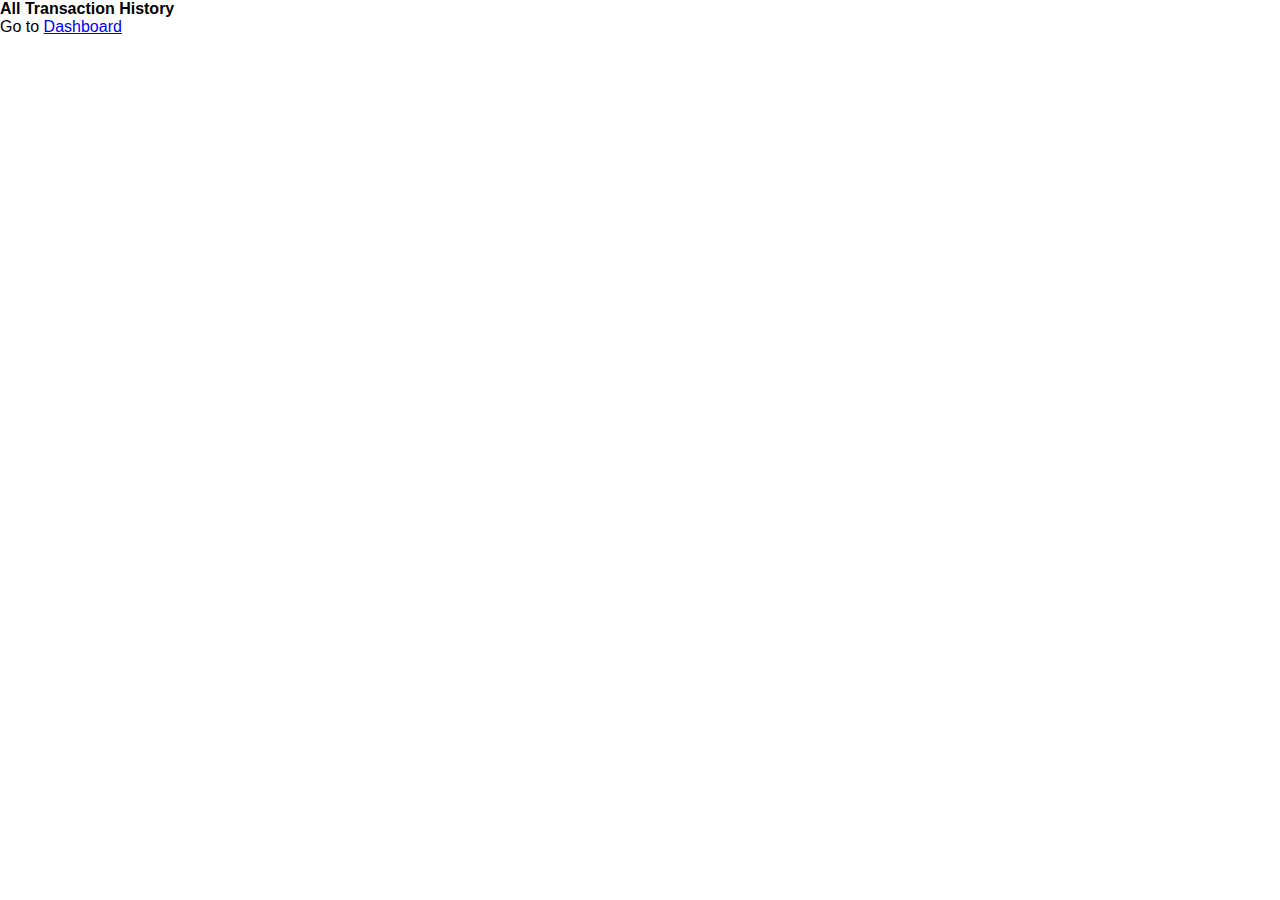
<file: bankHistoryPage.html>
<!DOCTYPE html>
<html lang="en">
<head>
    <meta charset="UTF-8">
    <meta http-equiv="X-UA-Compatible" content="IE=edge">
    <meta name="viewport" content="width=device-width, initial-scale=1.0">
    <title id="title">History | PROADE BANK</title>
    <link rel="shortcut icon" href="icon.png" type="image/x-icon">
    <!-- <link rel="stylesheet" href="../bootstrap-5.2.2-dist/css/bootstrap.css"> -->
    <link href="https://cdn.jsdelivr.net/npm/bootstrap@5.2.3/dist/css/bootstrap.min.css" rel="stylesheet" integrity="sha384-rbsA2VBKQhggwzxH7pPCaAqO46MgnOM80zW1RWuH61DGLwZJEdK2Kadq2F9CUG65" crossorigin="anonymous">
    <style>
        * {
            margin: 0;
            padding: 0;
            box-sizing: border-box;
            font-family: 'poppins', sans-serif;
        }

        .containerp {
            display: flex;
            align-items: center;
            justify-content: center;
        }

        .btnp {
            padding: 10px 60px;
            background: #fff;
            border: 0;
            outline: none;
            cursor: pointer;
            font-size: 22px;
            font-weight: 500;
            border-radius: 30px;
        }

        .popup {
            width: 400px;
            background: #fff;
            border-radius: 6px;
            position: absolute;
            top: 0;
            left: 50%;
            transform: translate(-50%, -50%) scale(0.1);
            text-align: center;
            padding: 0 30px 30px;
            color: #333;
            visibility: hidden;
            transition: transform 0.4s, top 0.4s;
        }

        .open-popup {
            visibility: visible;
            top: 50%;
            transform: translate(-50%, -50%) scale(1);
        }

        .popup h2 {
            font-size: 38px;
            font-weight: 500;
            margin: 30px 0 10px;
        }

        .popup #button1 {
            width: 100%;
            margin-top: 50px;
            padding: 10px 0;
            background: #198754;
            color: #fff;
            border: 0;
            outline: none;
            font-size: 18px;
            border-radius: 4px;
            cursor: pointer;
            box-shadow: 0 5px 5px rgba(0, 0, 0, 0.2);
        }

        @media (max-width:700px) {
            .popup {
                width: 300px;
            }
        }

        @media (max-width: 768px) {
            .smallDeviceWidth {
                width: 100% !important;
            }
        }

        .hand {
            cursor: pointer;
        }
        .smallFont{
            font-size: 10px;
        }
    </style>
<body class="bg-dark" style="height: 100vh; overflow-y: hidden;" onload="showHistory()">
    <div class="smallDeviceWidth h-100 w-50 bg-info d-block mx-auto overflow-auto">
        <h4 class="text-light">All Transaction History</h4>
        <p class="float-end">Go to <a href="bankDashboard.html" class="text-decoration-none text-light me-3">Dashboard</a></p>
        <div id="display" class="mt-5 p-3"></div>
    </div>


    <div class="containerp">
        <div class="popup" id="popup6">
            <button type="button" class="btn-close ms-auto d-block my-2" onclick="closeViewHistory()"
                aria-label="Close"></button>
            <div id="historyFullDetails"></div>
            <button type="button" id="button1" onclick="closeViewHistory()">Close</button>
        </div>
    </div>
    <script>
        let allBankUsers = JSON.parse(localStorage.getItem("allBankUsers"))
        let currentBankUserIndex = JSON.parse(localStorage.getItem("currentBankUserIndex"))
        title.innerText = `${allBankUsers[currentBankUserIndex].firstName} | History - PROADE BANK`
        const showHistory = ()=>{
            allBankUsers[currentBankUserIndex].transactionHistory.reverse().map((history, index)=>{
                display.innerHTML += `
                <div class="bg-light shadow-md founded-3 my-2 p-2 rounded-3" onclick="viewFullHistory(${index})">
                    <p class="my-1 text-dark">Transaction Amount: <span id="amount${index}">${history.transactionAmount}</span></p>
                    <p class="my-1 text-dark">Transaction Type: ${history.transactionType}</p>    
                    <p class="my-1 text-dark">Transaction Status: ${history.transactionStatus}</p>    
                </div> `
                if (history.transactionClass=="Debit") {
                    document.getElementById(("amount"+index)).classList.add("text-danger")
                } else {
                    document.getElementById(("amount"+index)).classList.add("text-success")
                }
            })
        }

        const viewFullHistory =(index)=>{
            popup6.classList.add("open-popup")
            let currentView = allBankUsers[currentBankUserIndex].transactionHistory[index]
            historyFullDetails.innerHTML = `
                <p class="my-1 text-dark">Beneficiary Name: ${currentView.transactionBeneficiaryName}</p>    
                <p class="my-1 text-dark">Transaction Amount: <span id="amount">${currentView.transactionAmount}</span></p>
                <p class="my-1 text-dark">Transaction Type: ${currentView.transactionType}</p>    
                <p class="my-1 text-dark">Transaction Status: ${currentView.transactionStatus}</p>
                <p class="my-1 text-dark">Beneficiary Bank: ${currentView.transactionBeneficiaryBankName}</p>
                <p class="my-1 text-dark">Transaction Date: ${currentView.transactionDate}</p>
            `
            if (history.transactionClass=="Debit") {
                    document.getElementById(("amount")).classList.add("text-danger")
                } else {
                    document.getElementById(("amount")).classList.add("text-success")
                }
        }
        const closeViewHistory =()=>{
            popup6.classList.remove("open-popup")
        }
    </script>
</body>
</html>
</file>
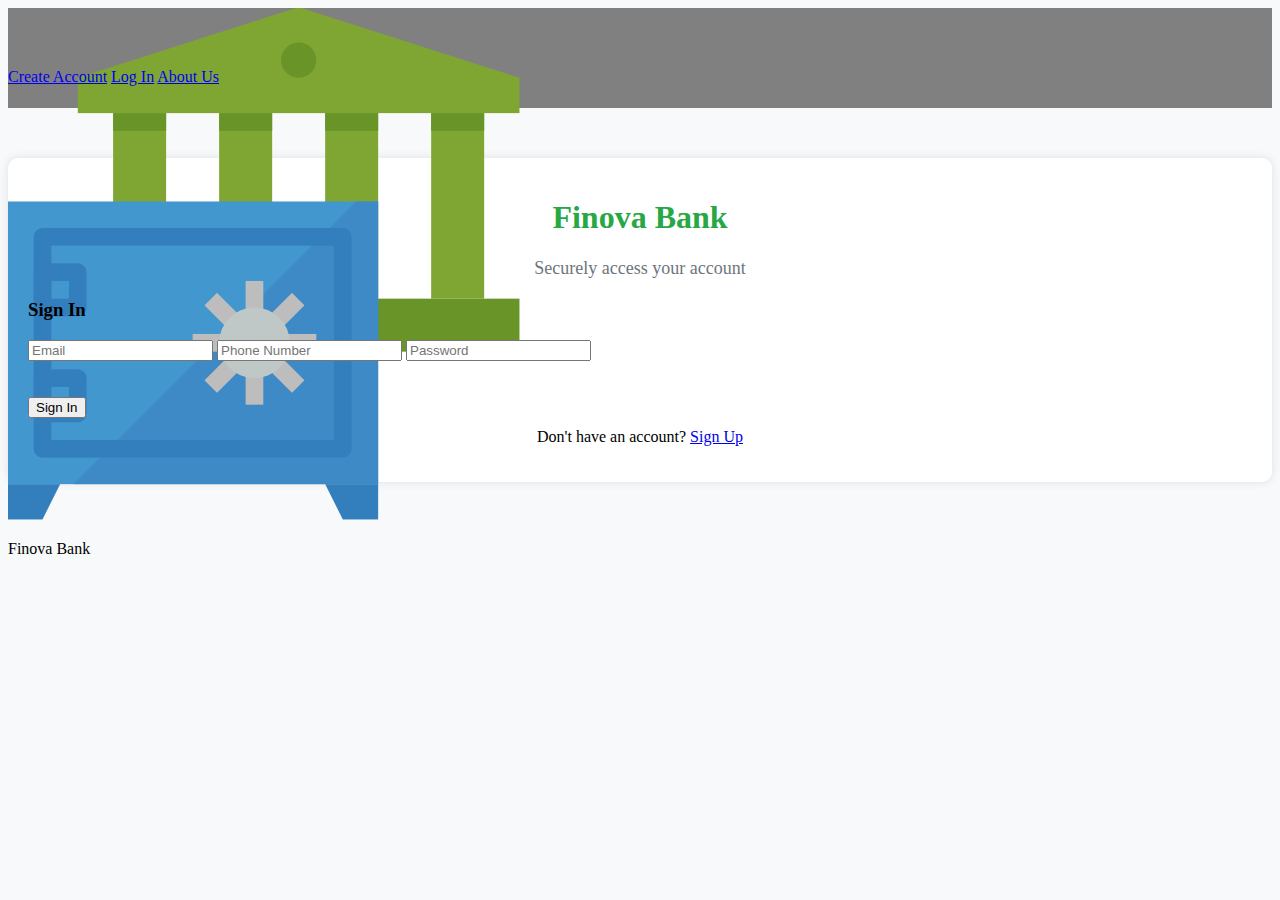
<file: bankSignInPage.html>
<!DOCTYPE html>
<html lang="en">

<head>
    <meta charset="UTF-8">
    <meta http-equiv="X-UA-Compatible" content="IE=edge">
    <meta name="viewport" content="width=device-width, initial-scale=1.0">
    <title>Sign In | Finova Bank</title>
    <link rel="shortcut icon" href="icon.png" type="image/x-icon">
    <!-- <link rel="stylesheet" href="../bootstrap-5.2.2-dist/css/bootstrap.css"> -->
    <link rel="stylesheet" href="fontawesome-free-6.4.0-web/css/all.css">
    <link rel="stylesheet" href="fontawesome-free-6.4.0-web/css/all.min.css">
    <link href="https://cdn.jsdelivr.net/npm/bootstrap@5.2.3/dist/css/bootstrap.min.css" rel="stylesheet" integrity="sha384-rbsA2VBKQhggwzxH7pPCaAqO46MgnOM80zW1RWuH61DGLwZJEdK2Kadq2F9CUG65" crossorigin="anonymous">
    <style>
        @media (max-width: 768px) {
            .smallDeviceWidth {
                width: 80% !important;
            }
        }

        body {
            background-color: #f8f9fa;
        }

        .form-container {
            background-color: #ffffff;
            border-radius: 10px;
            box-shadow: 0px 0px 10px rgba(0, 0, 0, 0.1);
            padding: 20px;
            margin-top: 50px;
        }

        .form-container h1 {
            color: #28a745;
            text-align: center;
        }

        .lead-text {
            font-size: 18px;
            margin-bottom: 20px;
            color: #6c757d;
            text-align: center;
        }

        #displayError {
            color: #dc3545;
            text-align: center;
            margin-top: 15px;
        }

        .sign-in-btn {
            margin-top: 20px;
        }

        .go-to-sign-up {
            text-align: center;
            margin-top: 10px;
        }
    </style>
</head>

<body>
    <!-- Navigation Bar -->
    <div id="nav_bar"></div>

    <div class="container smallDeviceWidth">
        <div class="form-container mx-auto">
            <h1>Finova Bank</h1>
            <p class="lead-text">Securely access your account</p>
            <h3 class="text-center">Sign In</h3>
            <input class="form-control my-2" type="text" placeholder="Email" id="eMail">
            <input class="form-control my-2" type="text" placeholder="Phone Number" id="phoneNumber">
            <input class="form-control my-2" type="password" placeholder="Password" id="password">
            <p id="displayError"></p>
            <button onclick="signIn()" class="w-100 d-block mx-auto btn btn-success sign-in-btn">Sign In</button>
            <p class="go-to-sign-up">Don't have an account? <a href="bankSignUpPage.html">Sign Up</a></p>
        </div>
    </div>

    <script src="index.js"></script>
    <script>
        let allBankUsers = JSON.parse(localStorage.getItem("allBankUsers"))
        let currentBankUserIndex = -200
        let correctUser = false
        let phoneNumberRegex = /^[\d]{11}$/
        let eMailRegex = /^[\w]+[@][\w]{2,15}[.][\w]{2,15}([.][\w]{2,15})?$/
        let pinRegex = /^[\d]{4}$/
        const signIn =()=>{
            if (phoneNumberRegex.test(phoneNumber.value)) {
                if (eMailRegex.test(eMail.value)) {
                        allBankUsers.map((user, index)=>{
                        if (user.eMail==eMail.value && user.phoneNumber==phoneNumber.value && user.password==password.value) {
                            currentBankUserIndex = index
                            localStorage.setItem("currentBankUserIndex", JSON.stringify(currentBankUserIndex))
                            correctUser = true;
                        }
                        })
                        if (correctUser==true) {
                            window.location.href = "bankDashboard.html"
                        } else {
                            alert("User not found")
                        }     
                    } else{
                    displayError.innerText = "Invaild e-mail"
                    setTimeout(()=>displayError.innerText="", 3000)
                    } 
            } else{
                displayError.innerText = "Invaild phone number"
                setTimeout(()=>displayError.innerText="", 3000)
            }         
        }
    </script>
</body>

</html>
</file>
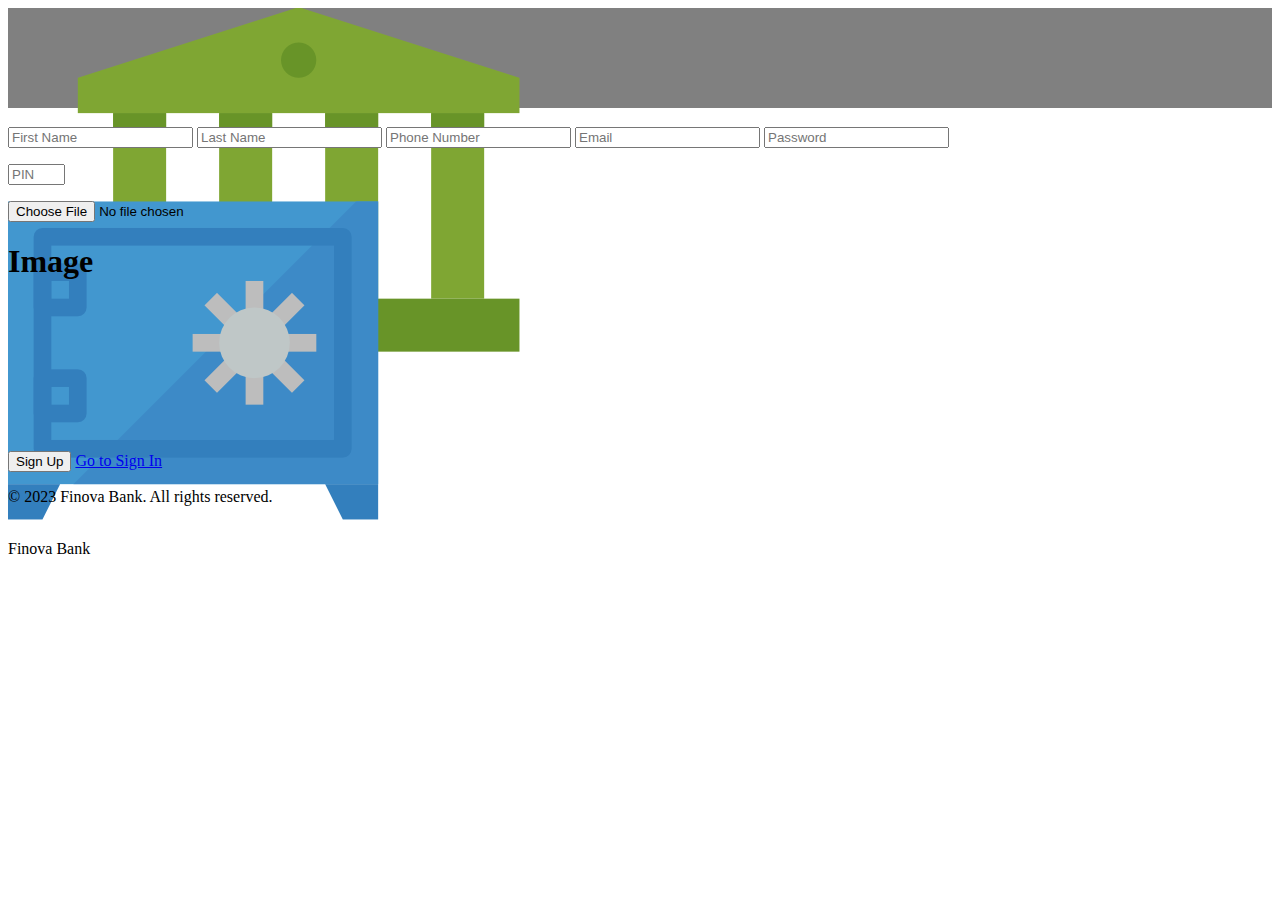
<file: bankSignUpPage.html>
<!DOCTYPE html>
<html lang="en">

<head>
    <meta charset="UTF-8">
    <meta http-equiv="X-UA-Compatible" content="IE=edge">
    <meta name="viewport" content="width=device-width, initial-scale=1.0">
    <title>Sign Up | Finova Bank</title>
    <link rel="shortcut icon" href="icon.png" type="image/x-icon">
    <link rel="stylesheet" href="style.css">
    <!-- <link rel="stylesheet" href="../bootstrap-5.2.2-dist/css/bootstrap.css"> -->
    <link rel="stylesheet" href="fontawesome-free-6.4.0-web/css/all.css">
    <link rel="stylesheet" href="fontawesome-free-6.4.0-web/css/all.min.css">
    <link href="https://cdn.jsdelivr.net/npm/bootstrap@5.2.3/dist/css/bootstrap.min.css" rel="stylesheet" integrity="sha384-rbsA2VBKQhggwzxH7pPCaAqO46MgnOM80zW1RWuH61DGLwZJEdK2Kadq2F9CUG65" crossorigin="anonymous">
    <style>
        @media (max-width: 768px) {
            .smallDeviceWidth {
                width: 80% !important;
            }
        }

        #passwordValidation {
            text-align: center;
            color: red;
        }

        #profileDiv {
            background-position: 100% 100%;
            background-repeat: no-repeat;
            background-size: 100% 100%;
        }
        
    </style>
</head>

<body onload="typeNote()">

    <!-- Navigation Bar -->
    <div id="nav_bar"></div>


    <div class="smallDeviceWidth w-50 d-block mx-auto">
        <!-- <marquee behavior="" direction="left" class="my-5 mx-5">
            <h1>Finova Bank</h1>
        </marquee> -->
        <h3 class="text-center" id="welcomeNote"></h3>
        <input name="firstName" type="text" placeholder="First Name" id="firstName" class="form-control mt-3 my-2">
        <input name="lastName" type="text" placeholder="Last Name" id="lastName" class="form-control my-2">
        <input name="phoneNumber" type="text" placeholder="Phone Number" id="phoneNumber" class="form-control my-2">
        <input name="eMail" type="email" placeholder="Email" id="eMail" class="form-control my-2">
        <input name="password" type="password" placeholder="Password" id="password" class="form-control my-2">
        <p id="passwordValidation"></p>
        <input name="pin" type="number" placeholder="PIN" id="pin" minlength="4" maxlength="4" min="1000" max="9999"
            class="form-control my-2">
        <p id="displayError" class="text-danger text-center"></p>
        <div class="w-100" style="height: 250px;">
            <input type="file" accept=".jpeg, .jpg, .png" required class="form-control w-100 my-auto col-6 d-none"
                id="profileImage">
            <label for="profileImage" id="profileDiv"
                class="h-100 w-50 mx-auto border border-2 rounded-circle bg-danger d-flex justify-content-center align-items-center">
                <h1 class="text-center">Image</h1>
            </label>
        </div>
        <button onclick="signUp()" class="w-100 mx-auto btn btn-success">Sign Up</button>
        <a href="bankSignInPage.html">Go to Sign In</a>
    </div>


    <!-- Footer Section -->
    <footer class="bg-dark text-light text-center py-3 mt-5">
        <p>&copy; 2023 Finova Bank. All rights reserved.</p>
    </footer>

    <script src="index.js"></script>
    <script>
        let text = "Welcome to Finova Bank - Sign Up"
        let i = 0
        let speed = 100
        const typeNote = () => {
            if (i < text.length) {
                welcomeNote.innerHTML += text.charAt(i);
                i++;
                setTimeout(() => typeNote(), speed)
            }
            update()
        }

        const update = () => {
            if (i == text.length) {
                setTimeout(() => {
                    welcomeNote.innerText = ""
                    i = 0
                    typeNote()
                }, 2000)
            }
        }

        let allBankUsers = []
        let profileImg = null
        if (localStorage.allBankUsers) {
            allBankUsers = JSON.parse(localStorage.getItem("allBankUsers"))
        }
        let phoneNumberRegex = /^[\d]{11}$/
        let eMailRegex = /^[\w]+[@][\w]{2,15}[.][\w]{2,15}([.][\w]{2,15})?$/
        let pinRegex = /^[\d]{4}$/
        let regex = {
            phoneNumber: /^[\d]{11}$/,
            eMail: /^[\w]+[@][\w]{2,15}[.][\w]{2,15}([.][\w]{2,15})?$/,
            pin: /^[\d]{3}$/,
            password: {
                capitalLetter: /[A-Z]/g,
                smallLetter: /[a-z]/g,
                number: /[0-9]/g,
                specailCharacter: /[!@#$?%${}()|~]/g
            }
        }

        const signUp = () => {
            if (profileImg != null) {
                if (phoneNumberRegex.test(phoneNumber.value)) {
                    if (eMailRegex.test(eMail.value)) {
                        if (pinRegex.test(pin.value)) {
                            let user = {
                                firstName: firstName.value,
                                lastName: lastName.value,
                                phoneNumber: phoneNumber.value,
                                eMail: eMail.value,
                                profileImg: profileImg,
                                password: password.value,
                                pin: pin.value,
                                accountNumber: "911" + Math.round(Math.random() * 10000000),
                                accountBalance: 0.00,
                                transactionHistory: [],
                                request: [],
                                wallets: []
                            }
                            allBankUsers.push(user)
                            localStorage.setItem("allBankUsers", JSON.stringify(allBankUsers))
                            window.location.href = "bankSignInPage.html"
                        } else {
                            displayError.innerText = "Invalid PIN"
                            setTimeout(() => displayError.innerText = "", 3000)
                        }
                    } else {
                        displayError.innerText = "Invalid email"
                        setTimeout(() => displayError.innerText = "", 3000)
                    }
                } else {
                    displayError.innerText = "Invalid phone number"
                    setTimeout(() => displayError.innerText = "", 3000)
                }
            } else {
                displayError.innerText = "Please select an image for your profile"
                setTimeout(() => displayError.innerText = "", 3000)
            }
        }

        document.getElementById("profileImage").addEventListener('change', () => {
            const file = profileImage.files[0]
            const reader = new FileReader()

            reader.addEventListener('load', () => {
                profileDiv.style.backgroundImage = `url(${reader.result})`
                profileDiv.innerHTML = ""
                profileImg = reader.result
            })
            reader.readAsDataURL(file)
        })
    </script>
</body>

</html>
</file>
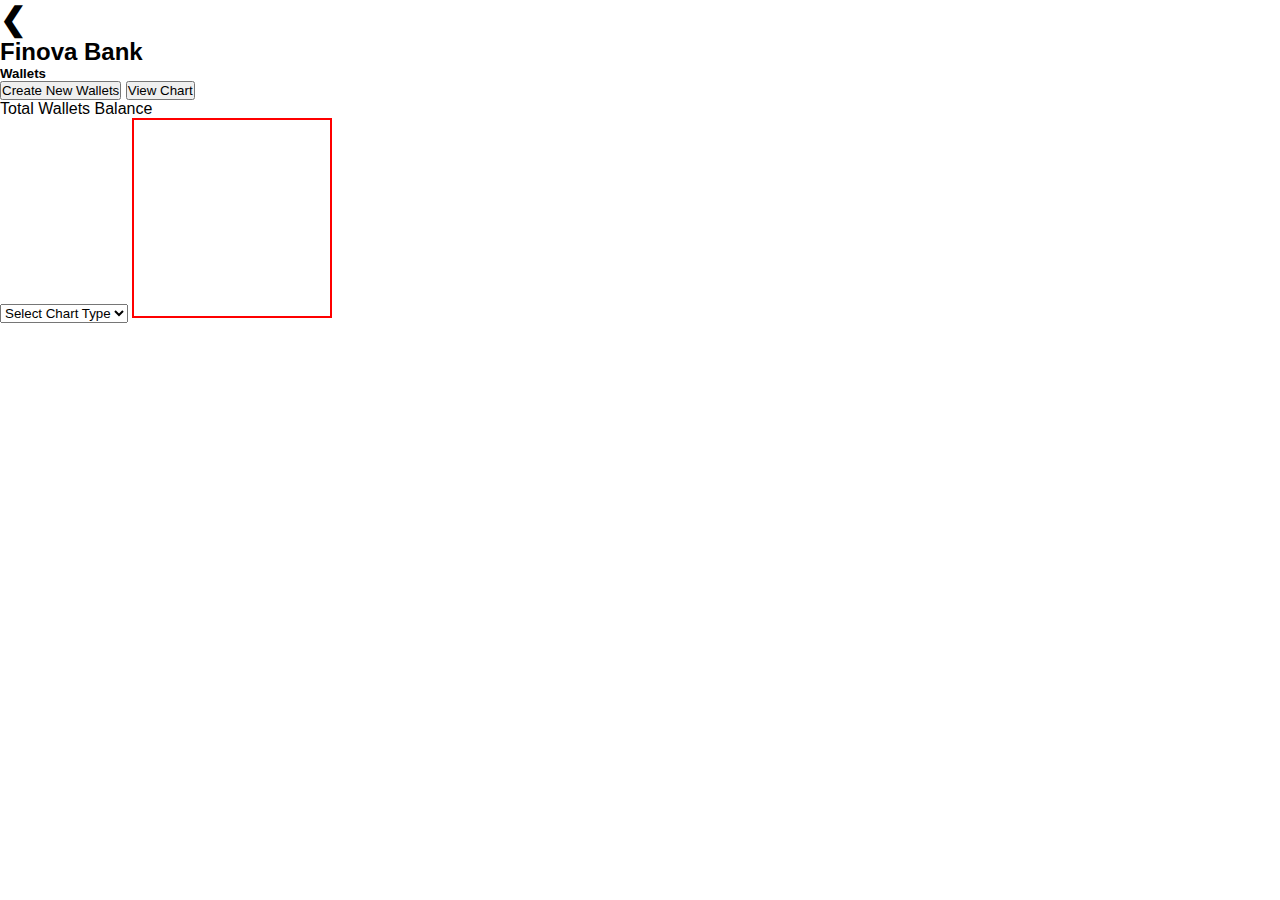
<file: bankWallet.html>
<!DOCTYPE html>
<html lang="en">

<head>
    <meta charset="UTF-8">
    <meta http-equiv="X-UA-Compatible" content="IE=edge">
    <meta name="viewport" content="width=device-width, initial-scale=1.0">
    <title>Wallets</title>
    <!-- <link rel="stylesheet" href="../bootstrap-5.2.2-dist/css/bootstrap.css"> -->
    <link rel="stylesheet" href="fontawesome-free-6.4.0-web/css/all.css">
    <link rel="stylesheet" href="fontawesome-free-6.4.0-web/css/all.min.css">
    <link rel="shortcut icon" href="./icon.png" type="image/x-icon">
    <script src="./CHART JS/chart.js"></script>
    <link href="https://cdn.jsdelivr.net/npm/bootstrap@5.2.3/dist/css/bootstrap.min.css" rel="stylesheet" integrity="sha384-rbsA2VBKQhggwzxH7pPCaAqO46MgnOM80zW1RWuH61DGLwZJEdK2Kadq2F9CUG65" crossorigin="anonymous">
    <link rel="stylesheet" href="style.css">
</head>
<style>
    * {
        margin: 0;
        padding: 0;
        box-sizing: border-box;
        font-family: 'poppins', sans-serif;
    }

    .containerp {
        display: flex;
        align-items: center;
        justify-content: center;
    }

    .btnp {
        padding: 10px 60px;
        background: #fff;
        border: 0;
        outline: none;
        cursor: pointer;
        font-size: 22px;
        font-weight: 500;
        border-radius: 30px;
    }

    .popup {
        max-width: 400px;
        background: #fff;
        border-radius: 6px;
        position: absolute;
        top: 0;
        left: 50%;
        transform: translate(-50%, -50%) scale(0.1);
        text-align: center;
        padding: 0 30px 30px;
        color: #333;
        visibility: hidden;
        transition: transform 0.4s, top 0.4s;
    }

    .open-popup {
        visibility: visible;
        top: 50%;
        transform: translate(-50%, -50%) scale(1);
    }

    .popup h2 {
        font-size: 38px;
        font-weight: 500;
        margin: 30px 0 10px;
    }

    .popup #button1 {
        width: 100%;
        margin-top: 50px;
        padding: 10px 0;
        background: #198754;
        color: #fff;
        border: 0;
        outline: none;
        font-size: 18px;
        border-radius: 4px;
        cursor: pointer;
        box-shadow: 0 5px 5px rgba(0, 0, 0, 0.2);
    }

    @media (max-width:700px) {
        .popup {
            min-width: 250px;
        }
    }

    @media (max-width: 768px) {
        .smallDeviceWidth {
            width: 100% !important;
        }
    }

    .hand {
        cursor: pointer;
    }

    .smallFont {
        font-size: 10px;
    }
</style>

<body onload="showTotalWalletBalance()" class="bg-warning" style="overflow-x: hidden;">
    <div class="smallDeviceWidth w-75 bg-info d-block mx-auto my-3 rounded-5">
        <h1 onclick="window.location.href='bankDashboard.html'"
            class="position-fixed ms-3 mt-3 top-0 left-0 text-light cursor-pointer" style="z-index: 999;">&#10094;</h1>
        <h2 class="text-center text-danger fw-bold p-3">Finova Bank</h2>
        <div>
            <h3 id="userName" class="ms-5 "></h3>
            <h5 class="ms-5 text-warning d-inline-block">Wallets</h5>
            <button class="btn btn-success ms-auto d-block me-5" onclick="openCreateWallet()">Create New
                Wallets</button>
            <button onclick="viewSmallChart()" class="btn btn-success d-inline mx-3 d-md-none">View Chart</button>
            <p class="ms-5">Total Wallets Balance <span id="totalWalletBalance"></span></p>
        </div>
    </div>
    <div class="row">
        <div id="displayWallet" class="col-12 col-md-6 row flex-column"></div>
        <div class="col-6 d-none d-md-inline">
            <select name="" id="chartType" class="form-control">
                <option value="doughnut">Select Chart Type</option>
                <option value="pie">Pie Chart</option>
                <option value="doughnut">Doughnut Chart</option>
                <option value="bar">Bar Chart</option>
                <option value="line">Line Chart</option>
            </select>
            <canvas class="walletChart" style="border: 2px solid red; height: 200px; width: 200px;"></canvas>
        </div>
    </div>

    <div class="containerp">
        <div class="popup" id="popup">
            <button type="button" class="btn-close ms-auto d-block my-2" onclick="createWallet()"
                aria-label="Close"></button>
            <p id="transferStatus" class="text-danger"></p>
            <input type="text" class="form-control my-2 mt-5" placeholder="Wallet Name" id="walletName">
            <input type="number" class="form-control my-2" placeholder="Target Amount" id="targetAmount">
            <input type="number" class="form-control my-2" placeholder="PIN" id="pin">
            <p id="displayError" class="text-danger"></p>
            <button type="button" id="button1" onclick="createWallet2()">Create</button>
        </div>
    </div>
    <div class="containerp">
        <div class="popup" id="popup2">
            <button type="button" class="btn-close ms-auto d-block my-2" onclick="addMoneyToWallet()"
                aria-label="Close"></button>
            <input type="number" class="form-control my-2" placeholder="Amount" id="amountToAdd">
            <input type="number" class="form-control my-2" placeholder="PIN" id="pin2">
            <p id="displayError2" class="text-danger"></p>
            <button type="button" id="button1" onclick="addMoneyToWallet2(walletIndex)">Add Money</button>
        </div>
    </div>
    <div class="containerp">
        <div class="popup" id="popup3">
            <button type="button" class="btn-close ms-auto d-block my-2" onclick="deleteWallet()"
                aria-label="Close"></button>
            <p class="text-danger">Are you sure you want to delete this wallet? Your wallet balance will be added to
                your
                main account balance</p>
            <button type="button" id="button1" onclick="deleteWallet2(walletIndex)">Delete Wallet</button>
        </div>
    </div>


    <div class="containerp">
        <div class="popup" id="popup4">
            <button type="button" class="btn-close ms-auto d-block my-2" onclick="closeSmallChart()"
                aria-label="Close"></button>
            <div id="smallView">
                <canvas class="walletChart d-block mx-auto" width="400" height="400" style="border: 2px solid red;"></canvas>
            </div>
            <button type="button" id="button1" onclick="closeSmallChart()">Close</button>
        </div>
    </div>


    <div id="toast">Successful</div>

    <script>
        let allBankUsers = JSON.parse(localStorage.getItem("allBankUsers"))
        let currentBankUserIndex = JSON.parse(localStorage.getItem("currentBankUserIndex"))
        userName.innerText = `${allBankUsers[currentBankUserIndex].firstName} ${allBankUsers[currentBankUserIndex].lastName}`
        const showTotalWalletBalance = () => {
            let totalWalletBalancee = 0
            let initialWalletsBalance = 0
            allBankUsers[currentBankUserIndex].wallets.map((wallet) => {
                totalWalletBalancee += Number(wallet.walletBalance)
            })
            totalWalletBalance.innerText = totalWalletBalancee
            showWallet()
            drawChart()
        }
        const showWallet = () => {
            if (allBankUsers[currentBankUserIndex].wallets.length >= 0) {
                displayWallet.innerHTML = ""
                allBankUsers[currentBankUserIndex].wallets.map((wallet, index) => {
                    displayWallet.innerHTML += `
                        <div class="p-3 bg-light rounded-3 shadow-md d-block col-10 col-md-5 ms-5 my-2 mx-auto">
                            <p class="my-1">Wallet Name: ${wallet.walletName}</p>
                            <p class="my-1">Target Amount: ${wallet.walletTargetAmount}</p>
                            <p class="my-1">Wallet Balance: ${wallet.walletBalance}</p>
                            <div class="btn-group">
                                <button onclick="openAddMoney(${index})" class="btn btn-success">Add Money</button>
                                <button onclick="addMoneyToWallet(${index})" class="btn btn-success">Withdraw</button>
                                <button onclick="openDeleteWallet(${index})" class="btn btn-danger">Delete Wallet</button>
                            </div>
                        </div>
                    `
                })
            } else {
                displayWallet.innerHTML = `
                <div class="p-3 bg-light rounded-3 shadow-md d-block w-25 mx-auto">
                    <p>No Wallet Has Been Created Yet</p>
                </div>
                `
            }
        }

        const openCreateWallet = () => {
            popup.classList.add("open-popup")
        }
        const createWallet2 = () => {
            let walletDetails = {
                walletBalance: 0,
                walletTargetAmount: targetAmount.value,
                walletName: walletName.value
            }
            allBankUsers[currentBankUserIndex].wallets.push(walletDetails)
            localStorage.setItem("allBankUsers", JSON.stringify(allBankUsers))
            popup.classList.remove("open-popup")
            showWallet()
            showToast()
        }
        const createWallet = () => {
            popup.classList.remove("open-popup")
        }

        let walletIndex = null
        const openAddMoney = (addingIndex) => {
            walletIndex = addingIndex
            popup2.classList.add("open-popup")
        }

        const addMoneyToWallet2 = (walletIndex) => {
            if (allBankUsers[currentBankUserIndex].accountBalance >= amountToAdd.value) {
                if (allBankUsers[currentBankUserIndex].pin == pin2.value) {
                    allBankUsers[currentBankUserIndex].accountBalance -= amountToAdd.value
                    allBankUsers[currentBankUserIndex].wallets[walletIndex].walletBalance += Number(amountToAdd.value)
                    localStorage.setItem("allBankUsers", JSON.stringify(allBankUsers))
                    showTotalWalletBalance()
                    alert(`You have successfully added ${amountToAdd.value} to ${allBankUsers[currentBankUserIndex].wallets[walletIndex].walletName}`)
                    amountToAdd.value = ""
                    pin2.value = ""
                    popup2.classList.remove("open-popup")
                    showToast()
                } else {
                    displayError2.innerText = `Wrong Pin`
                }
            } else {
                displayError2.innerText = `Insufficient Balance`
            }
        }

        const addMoneyToWallet = () => {
            amountToAdd.value = ""
            pin2.value = ""
            popup2.classList.remove("open-popup")
        }

        const openDeleteWallet = (index) => {
            popup3.classList.add("open-popup")
            walletIndex = index
        }
        const deleteWallet2 = (walletIndex) => {
            allBankUsers[currentBankUserIndex].accountBalance += Number(allBankUsers[currentBankUserIndex].wallets[walletIndex].walletBalance)
            allBankUsers[currentBankUserIndex].wallets.splice(walletIndex, 1)
            localStorage.setItem("allBankUsers", JSON.stringify(allBankUsers))
            popup3.classList.remove("open-popup")
            showTotalWalletBalance()
            showToast()
        }
        const deleteWallet = (walletIndex) => {
            popup3.classList.remove("open-popup")
        }

        const viewSmallChart = () => {
            popup4.classList.add("open-popup")
            smallView.style.width = `${(window.innerWidth - 50)}px`

        }
        const closeSmallChart = () => {
            popup4.classList.remove("open-popup")
        }


        let chartTypes = "doughnut"
        const drawChart = () => {
            var xValues = [];
            var yValues = [];
            var barColors = ["red", "green", "blue", "orange", "brown"];
            allBankUsers[currentBankUserIndex].wallets.map((wallet) => {
                xValues.push(wallet.walletName)
                yValues.push(wallet.walletBalance)
            })
            document.querySelectorAll(".walletChart").forEach(element => {
                if (yValues.length > 0) {
                    new Chart(element, {
                        type: `${chartTypes}`,
                        data: {
                            labels: xValues,
                            datasets: [{
                                backgroundColor: barColors,
                                data: yValues
                            }]
                        },
                        options: {
                            legend: { display: true },
                            title: {
                                display: true,
                                text: "Wallet Summary"
                            }
                        }
                    });
                } else {
                    var canvas = document.getElementById("walletChart");
                    var ctx = canvas.getContext("2d");
                    ctx.font = "20px Arial";
                    ctx.fillStyle = "red";
                    ctx.textAlign = "center";
                    ctx.fillText(`You have no wallet created`, canvas.width / 2, canvas.height / 2);
                    ctx.fillText(`Your wallet chart will be displayed here`, canvas.width / 2, (canvas.height / 2) + 40);
                }
            })
        }

        document.getElementById("chartType").addEventListener("change", () => {
            chartTypes = chartType.value
            drawChart()
        })

        const showToast = () => {
            const toast = document.getElementById('toast');

            toast.style.opacity = 1;
            toast.style.display = 'block';

            setTimeout(() => {
                toast.style.opacity = 0;
            }, 2000);

            setTimeout(() => {
                toast.style.display = 'none';
            }, 2500);
        };
    </script>
</body>

</html>
</file>
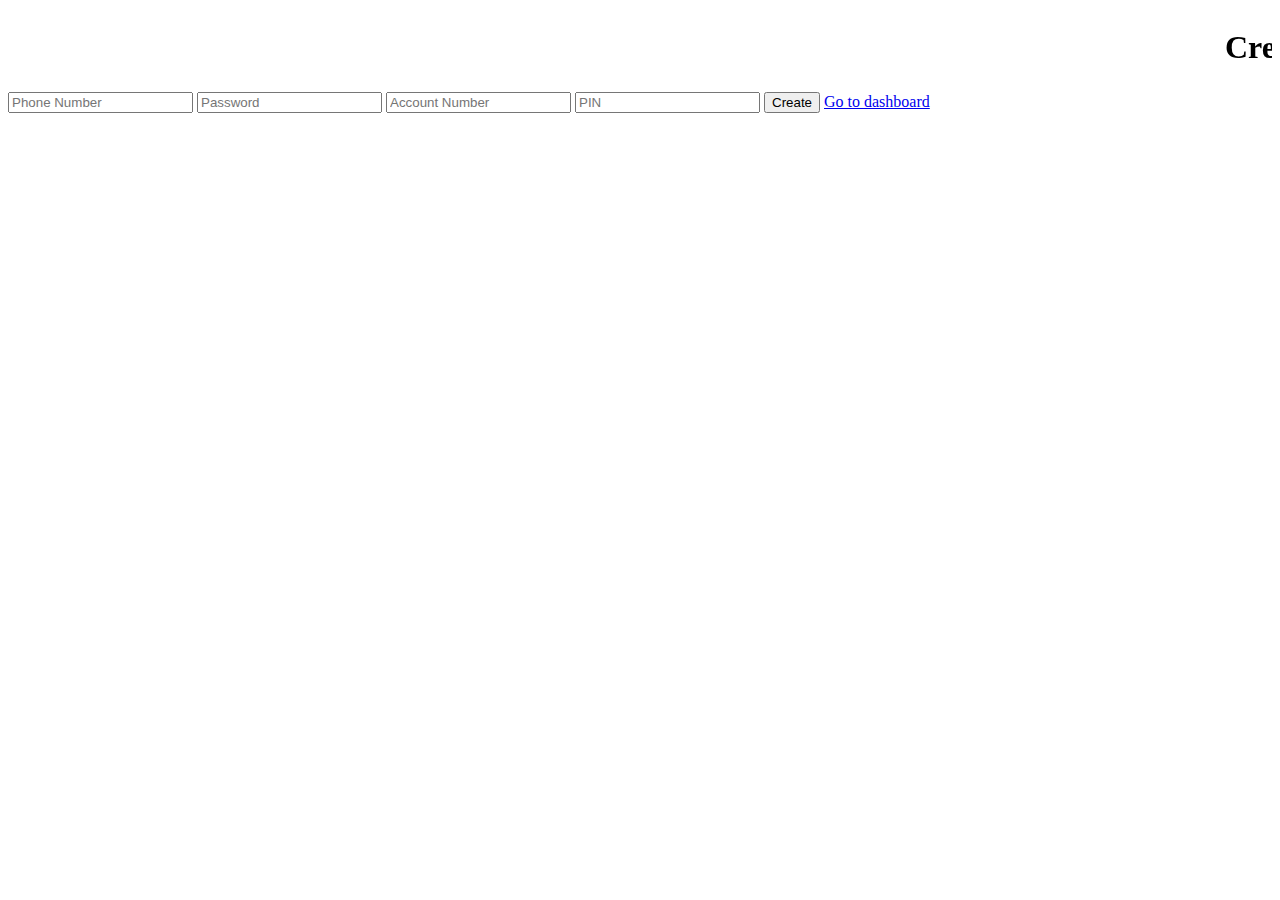
<file: createCard.html>
<!DOCTYPE html>
<html lang="en">

<head>
    <meta charset="UTF-8">
    <meta http-equiv="X-UA-Compatible" content="IE=edge">
    <meta name="viewport" content="width=device-width, initial-scale=1.0">
    <title id="title">Create Card | PROADE BANK</title>
    <link rel="shortcut icon" href="icon.png" type="image/x-icon">
    <!-- <link rel="stylesheet" href="../bootstrap-5.2.2-dist/css/bootstrap.css"> -->
    <link rel="stylesheet" href="fontawesome-free-6.4.0-web/css/all.css">
    <link rel="stylesheet" href="fontawesome-free-6.4.0-web/css/all.min.css">
    <link rel="stylesheet" href="style.css">
    <link href="https://cdn.jsdelivr.net/npm/bootstrap@5.2.3/dist/css/bootstrap.min.css" rel="stylesheet" integrity="sha384-rbsA2VBKQhggwzxH7pPCaAqO46MgnOM80zW1RWuH61DGLwZJEdK2Kadq2F9CUG65" crossorigin="anonymous">

<body>
    <div class="w-50 d-block mx-auto">
        <marquee behavior="" direction="">
            <h1 class="text-success mt-5">Create Card</h1>
        </marquee>
        <input class="form-control my-2" type="number" placeholder="Phone Number" id="phoneNumber">
        <input class="form-control my-2" type="text" placeholder="Password" id="password">
        <input class="form-control my-2" type="number" placeholder="Account Number" id="accountNumber">
        <input class="form-control my-2" type="number" placeholder="PIN" id="pin">
        <!-- <p id="toast" class="text-danger text-center"></p> -->
        <button class="w-50 d-block mx-auto btn btn-success" onclick="createCard()">Create</button>
        <a href="bankDashboard.html">Go to dashboard</a>
        <!-- <button id="showToast">Show Toast</button> -->


    </div>

    <div id="toast"></div>
    <script src="index.js"></script>
    <script>
        let allBankUsers = JSON.parse(localStorage.getItem("allBankUsers"))
        let currentBankUserIndex = JSON.parse(localStorage.getItem("currentBankUserIndex"))
        let eMailRegex = /^[\w]+[@][\w]{2,15}[.][\w]{2,15}([.][\w]{2,15})?$/
        let phoneNumberRegex = /^[\d]{11}$/
        let pinRegex = /^[\d]{4}$/
        let accountNumberRegex = /^[\d]{10}$/
        title.innerText = `${allBankUsers[currentBankUserIndex].firstName} | Create Card - Finova Bank`
        const createCard = () => {
            if (phoneNumberRegex.test(phoneNumber.value)) {
                if (accountNumberRegex.test(accountNumber.value)) {
                    if (pinRegex.test(pin.value)) {

                    } else {
                        toast.innerText = "Invalid PIN"
                        showToast()
                    }
                } else {
                    toast.innerText = "Invalid Account Number"
                    showToast()
                }
            } else {
                toast.innerText = "Invalid Phone Number"
                showToast()
            }
            if (allBankUsers[currentBankUserIndex].cardNumber) {
                alert("User card exists")
                window.location.href = "bankDashboard.html"
            } else {
                if (allBankUsers[currentBankUserIndex].phoneNumber == phoneNumber.value) {
                    if (allBankUsers[currentBankUserIndex].password == password.value) {
                        if (allBankUsers[currentBankUserIndex].accountNumber == accountNumber.value) {
                            if (allBankUsers[currentBankUserIndex].pin == pin.value) {
                                let cardNumber = Math.round(Math.random() * 10000000000000000)
                                user = {
                                    firstName: allBankUsers[currentBankUserIndex].firstName,
                                    lastName: allBankUsers[currentBankUserIndex].lastName,
                                    phoneNumber: allBankUsers[currentBankUserIndex].phoneNumber,
                                    eMail: allBankUsers[currentBankUserIndex].eMail,
                                    password: allBankUsers[currentBankUserIndex].password,
                                    pin: allBankUsers[currentBankUserIndex].pin,
                                    accountNumber: allBankUsers[currentBankUserIndex].accountNumber,
                                    accountBalance: allBankUsers[currentBankUserIndex].accountBalance,
                                    transactionHistory: allBankUsers[currentBankUserIndex].transactionHistory,
                                    cardNumber: cardNumber,
                                    request: allBankUsers[currentBankUserIndex].request,
                                    wallets: allBankUsers[currentBankUserIndex].wallets,
                                    profileImg: allBankUsers[currentBankUserIndex].profileImg
                                }
                                allBankUsers[currentBankUserIndex] = user
                                localStorage.setItem("allBankUsers", JSON.stringify(allBankUsers))
                                toast.innerText = "success"
                                showToast()
                                setTimeout(() => {
                                    window.location.href = "bankDashboard.html"
                                }, 900);
                            } else {
                                toast.innerText = "Wrong Pin"
                                showToast()
                            }
                        } else {
                            toast.innerText = "Wrong account number"
                            showToast()
                        }
                    } else {
                        toast.innerText = "Wrong password"
                        showToast()
                    }
                } else {
                    toast.innerText = "Wrong phone number"
                    showToast()
                }

            }
        }


        const showToast = () => {
            const toast = document.getElementById('toast');

            toast.style.opacity = 1;
            toast.style.display = 'block';

            setTimeout(() => {
                toast.style.opacity = 0;
            }, 2000);

            setTimeout(() => {
                toast.style.display = 'none';
            }, 2500);
        };
    </script>
</body>

</html>
</file>
<file: style.css>
input[type="number"]::-webkit-inner-spin-button,
input[type="number"]::-webkit-outer-spin-button {
    -webkit-appearance: none;
    margin: 0;
}

input[type="number"] {
    -moz-appearance: textfield;
}


#toast {
    position: fixed;
    bottom: 20px;
    left: 50%;
    width: 300px;
    transform: translateX(-50%);
    padding: 15px;
    background-color: #333;
    color: white;
    border-radius: 5px;
    opacity: 0;
    transition: opacity 0.5s ease-in-out;
    display: none;
}

.cursor-pointer {
    cursor: pointer;
}


@media (max-width: 576px) {
    .responsive, .responsive a {
        display: block !important;
        color: white;
    }
    .responsive {
        position: absolute;
        top: 100%;
        right: 0%;
        width: 300px;
        background-color: skyblue;
        margin: 0;
        padding: 15px;
    }
    
}

.hidden {
    display: none;
}
</file>
